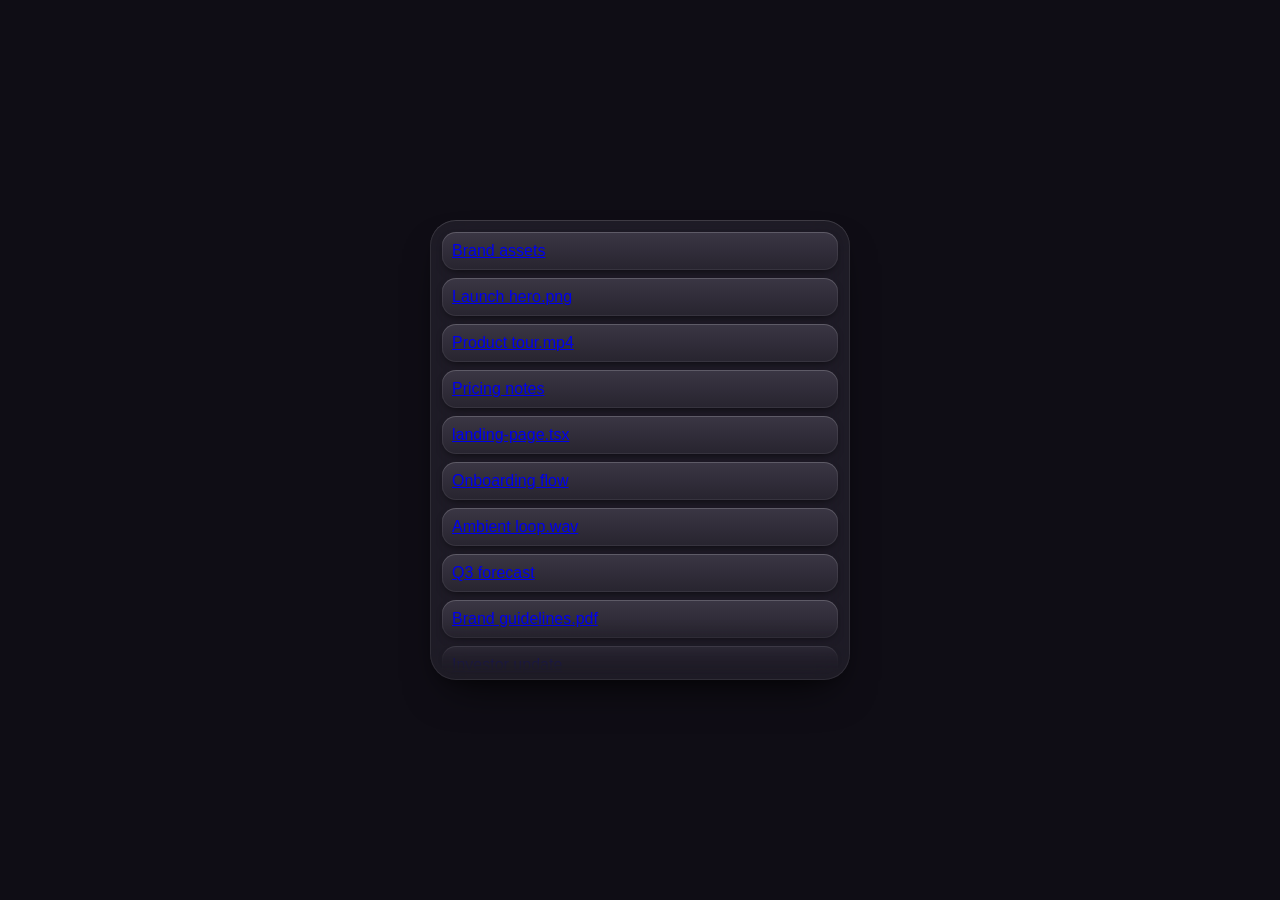
<file: anim1/index.html>
<!DOCTYPE html>
<html lang="en">

<head>
  <meta charset="UTF-8">
  <meta name="viewport" content="width=device-width, initial-scale=1.0">
  <title>Animated List</title>
  <link rel="stylesheet" href="AnimatedList.css">
  <style>
    * {
      box-sizing: border-box;
      margin: 0;
      padding: 0;
    }

    body {
      min-height: 100vh;
      display: flex;
      align-items: center;
      justify-content: center;
      background: #0f0d15;
      padding: 20px;
    }
  </style>
</head>

<body>

  <div data-animated-list>
    <div class="animated-list__item"><a href="#">Brand assets</a></div>
    <div class="animated-list__item"><a href="#">Launch hero.png</a></div>
    <div class="animated-list__item"><a href="#">Product tour.mp4</a></div>
    <div class="animated-list__item"><a href="#">Pricing notes</a></div>
    <div class="animated-list__item"><a href="#">landing-page.tsx</a></div>
    <div class="animated-list__item"><a href="#">Onboarding flow</a></div>
    <div class="animated-list__item"><a href="#">Ambient loop.wav</a></div>
    <div class="animated-list__item"><a href="#">Q3 forecast</a></div>
    <div class="animated-list__item"><a href="#">Brand guidelines.pdf</a></div>
    <div class="animated-list__item"><a href="#">Investor update</a></div>
    <div class="animated-list__item"><a href="#">Icon set.zip</a></div>
    <div class="animated-list__item"><a href="#">Moodboard.jpg</a></div>
    <div class="animated-list__item"><a href="#">Release notes</a></div>
    <div class="animated-list__item"><a href="#">Archive</a></div>
    <div class="animated-list__item"><a href="#">Teaser cut.mov</a></div>
  </div>

  <!-- GSAP Animation Engine -->
  <script src="https://cdnjs.cloudflare.com/ajax/libs/gsap/3.12.5/gsap.min.js"></script> 

  <!-- AnimatedList Component -->
  <script src="AnimatedList.js"></script>
</body>

</html>
</file>
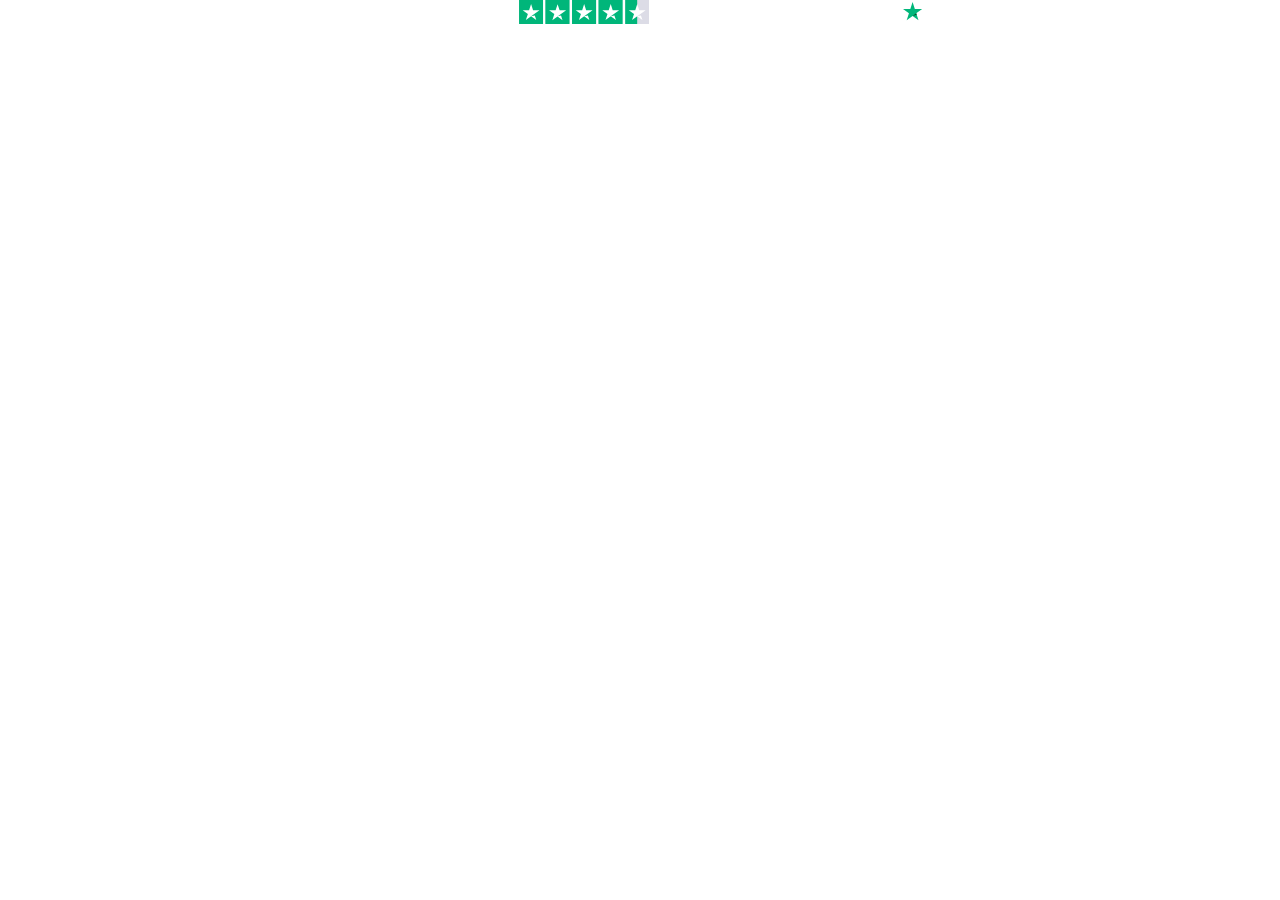
<file: test/index_files/index.html>
<!DOCTYPE html>
<!-- saved from url=(0254)https://widget.trustpilot.com/trustboxes/5406e65db0d04a09e042d5fc/index.html?templateId=5406e65db0d04a09e042d5fc&businessunitId=66da6d894dcbafc220e140b1#locale=en-GB&styleHeight=28px&styleWidth=100%25&theme=dark&token=2dcf33cc-5875-40dd-a4ba-dccbacbc65ec -->
<html id="ng-app" lang="en-GB"><head><meta http-equiv="Content-Type" content="text/html; charset=UTF-8">
    <title id="tp-widget-title">Trustpilot Custom Widget</title>
    
    <meta name="robots" content="noindex">
    <script async="" defer="" src="./main.js.download"></script>
    <style>html,body,div,span,applet,object,iframe,h1,h2,h3,h4,h5,h6,p,blockquote,pre,a,abbr,acronym,address,big,cite,code,del,dfn,em,img,ins,kbd,q,s,samp,small,strike,strong,sub,sup,tt,var,b,u,i,center,dl,dt,dd,ol,ul,li,fieldset,form,label,legend,table,caption,tbody,tfoot,thead,tr,th,td,article,aside,canvas,details,embed,figure,figcaption,footer,header,hgroup,menu,nav,output,ruby,section,summary,time,mark,audio,video{border:0;font:inherit;font-size:100%;margin:0;padding:0;vertical-align:baseline}article,aside,details,figcaption,figure,footer,header,hgroup,menu,nav,section{display:block}body{line-height:1}ol,ul{list-style:none}blockquote,q{quotes:none}blockquote:before,blockquote:after,q:before,q:after{content:"";content:none}table{border-collapse:collapse;border-spacing:0}body{font-family:Helvetica Neue,Helvetica,Arial,"sans-serif";font-size:12px}b,strong{font-weight:700}body .tp-widget-trustscore,body .tp-widget-rating strong,.tp-widget-empty-horizontal__title,.tp-widget-empty-vertical__title,.bold-underline{font-family:Helvetica Neue,Helvetica,Arial,"sans-serif";font-weight:500}@media all and (-ms-high-contrast:none),(-ms-high-contrast:active){body .tp-widget-trustscore,body .tp-widget-rating strong,.tp-widget-empty-horizontal__title,.tp-widget-empty-vertical__title,.bold-underline{font-weight:600}}*,:after,:before{box-sizing:border-box}.hidden{display:none}.tp-widget-loader,.tp-widget-fallback{left:50%;position:absolute;top:50%;transform:translate(-50%,-50%)}#fallback-logo{display:none}.no-svg #fallback-logo{display:inline-block}.tp-widget-wrapper{height:100%;margin:0 auto;max-width:750px;position:relative}.tp-widget-wrapper a,.tp-widget-wrapper #wrapper-company-stars{outline:none;position:relative}.tp-widget-wrapper a:before,.tp-widget-wrapper #wrapper-company-stars:before{content:"";position:absolute;inset:2px;border:2px solid transparent;border-radius:4px;box-sizing:border-box;pointer-events:none;z-index:-1}.tp-widget-wrapper a:focus:before,.tp-widget-wrapper a:focus-within:before,.tp-widget-wrapper a:active:before,.tp-widget-wrapper #wrapper-company-stars:focus:before,.tp-widget-wrapper #wrapper-company-stars:focus-within:before,.tp-widget-wrapper #wrapper-company-stars:active:before{border-color:#3c57bc;box-shadow:0 0 0 2px #fff}.tp-widget-wrapper .tp-widget-review-next button,.tp-widget-wrapper .tp-widget-review-prev button{outline:none;position:relative}.tp-widget-wrapper .tp-widget-review-next button:before,.tp-widget-wrapper .tp-widget-review-prev button:before{content:"";position:absolute;inset:-2px;border:2px solid transparent;border-radius:4px;box-sizing:border-box;pointer-events:none;z-index:-1}.tp-widget-wrapper .tp-widget-review-next button:focus:before,.tp-widget-wrapper .tp-widget-review-next button:focus-within:before,.tp-widget-wrapper .tp-widget-review-next button:active:before,.tp-widget-wrapper .tp-widget-review-prev button:focus:before,.tp-widget-wrapper .tp-widget-review-prev button:focus-within:before,.tp-widget-wrapper .tp-widget-review-prev button:active:before{border-color:#3c57bc;box-shadow:0 0 0 2px #fff}.tp-widget-wrapper--fullwidth .tp-widget-attributes-scores-wrapper{display:flex;flex-direction:column}@media screen and (min-width:750px){.tp-widget-wrapper--fullwidth{max-width:100%}}#profile-link:focus-within .tp-link-underlined,#profile-link:hover .tp-link-underlined,#profile-link:active .tp-link-underlined{text-decoration:none}.tp-link-underlined{text-decoration:underline}.tp-stars .tp-star__canvas,.tp-stars .tp-star__canvas--half{fill:#dcdce6}.tp-stars .tp-star__shape{fill:#fff}.tp-widget-review:focus-within .tp-stars--0 .tp-star .tp-star__canvas,.tp-widget-review:focus-within .tp-stars--0 .tp-star .tp-star__canvas--half,.tp-widget-review:hover .tp-stars--0 .tp-star .tp-star__canvas,.tp-widget-review:hover .tp-stars--0 .tp-star .tp-star__canvas--half,.tp-widget-review:active .tp-stars--0 .tp-star .tp-star__canvas,.tp-widget-review:active .tp-stars--0 .tp-star .tp-star__canvas--half,#profile-link:focus-within .tp-stars--0 .tp-star .tp-star__canvas,#profile-link:focus-within .tp-stars--0 .tp-star .tp-star__canvas--half,#profile-link:hover .tp-stars--0 .tp-star .tp-star__canvas,#profile-link:hover .tp-stars--0 .tp-star .tp-star__canvas--half,#profile-link:active .tp-stars--0 .tp-star .tp-star__canvas,#profile-link:active .tp-stars--0 .tp-star .tp-star__canvas--half,#tp-widget-profile-link:focus-within .tp-stars--0 .tp-star .tp-star__canvas,#tp-widget-profile-link:focus-within .tp-stars--0 .tp-star .tp-star__canvas--half,#tp-widget-profile-link:hover .tp-stars--0 .tp-star .tp-star__canvas,#tp-widget-profile-link:hover .tp-stars--0 .tp-star .tp-star__canvas--half,#tp-widget-profile-link:active .tp-stars--0 .tp-star .tp-star__canvas,#tp-widget-profile-link:active .tp-stars--0 .tp-star .tp-star__canvas--half,.wrapper-company-info:focus-within .tp-stars--0 .tp-star .tp-star__canvas,.wrapper-company-info:focus-within .tp-stars--0 .tp-star .tp-star__canvas--half,.wrapper-company-info:hover .tp-stars--0 .tp-star .tp-star__canvas,.wrapper-company-info:hover .tp-stars--0 .tp-star .tp-star__canvas--half,.wrapper-company-info:active .tp-stars--0 .tp-star .tp-star__canvas,.wrapper-company-info:active .tp-stars--0 .tp-star .tp-star__canvas--half{fill:#9292a3}.tp-stars--1 .tp-star:nth-of-type(-n+1) .tp-star__canvas,.tp-stars--1 .tp-star:nth-of-type(-n+1) .tp-star__canvas--half{fill:#ff3722}.tp-widget-review:focus-within .tp-stars--1 .tp-star:nth-of-type(-n+1) .tp-star__canvas,.tp-widget-review:focus-within .tp-stars--1 .tp-star:nth-of-type(-n+1) .tp-star__canvas--half,.tp-widget-review:hover .tp-stars--1 .tp-star:nth-of-type(-n+1) .tp-star__canvas,.tp-widget-review:hover .tp-stars--1 .tp-star:nth-of-type(-n+1) .tp-star__canvas--half,.tp-widget-review:active .tp-stars--1 .tp-star:nth-of-type(-n+1) .tp-star__canvas,.tp-widget-review:active .tp-stars--1 .tp-star:nth-of-type(-n+1) .tp-star__canvas--half,#profile-link:focus-within .tp-stars--1 .tp-star:nth-of-type(-n+1) .tp-star__canvas,#profile-link:focus-within .tp-stars--1 .tp-star:nth-of-type(-n+1) .tp-star__canvas--half,#profile-link:hover .tp-stars--1 .tp-star:nth-of-type(-n+1) .tp-star__canvas,#profile-link:hover .tp-stars--1 .tp-star:nth-of-type(-n+1) .tp-star__canvas--half,#profile-link:active .tp-stars--1 .tp-star:nth-of-type(-n+1) .tp-star__canvas,#profile-link:active .tp-stars--1 .tp-star:nth-of-type(-n+1) .tp-star__canvas--half,#tp-widget-profile-link:focus-within .tp-stars--1 .tp-star:nth-of-type(-n+1) .tp-star__canvas,#tp-widget-profile-link:focus-within .tp-stars--1 .tp-star:nth-of-type(-n+1) .tp-star__canvas--half,#tp-widget-profile-link:hover .tp-stars--1 .tp-star:nth-of-type(-n+1) .tp-star__canvas,#tp-widget-profile-link:hover .tp-stars--1 .tp-star:nth-of-type(-n+1) .tp-star__canvas--half,#tp-widget-profile-link:active .tp-stars--1 .tp-star:nth-of-type(-n+1) .tp-star__canvas,#tp-widget-profile-link:active .tp-stars--1 .tp-star:nth-of-type(-n+1) .tp-star__canvas--half,.wrapper-company-info:focus-within .tp-stars--1 .tp-star:nth-of-type(-n+1) .tp-star__canvas,.wrapper-company-info:focus-within .tp-stars--1 .tp-star:nth-of-type(-n+1) .tp-star__canvas--half,.wrapper-company-info:hover .tp-stars--1 .tp-star:nth-of-type(-n+1) .tp-star__canvas,.wrapper-company-info:hover .tp-stars--1 .tp-star:nth-of-type(-n+1) .tp-star__canvas--half,.wrapper-company-info:active .tp-stars--1 .tp-star:nth-of-type(-n+1) .tp-star__canvas,.wrapper-company-info:active .tp-stars--1 .tp-star:nth-of-type(-n+1) .tp-star__canvas--half{fill:#cc1300}.tp-stars--2 .tp-star:nth-of-type(-n+2) .tp-star__canvas,.tp-stars--2 .tp-star:nth-of-type(-n+2) .tp-star__canvas--half{fill:#ff8622}.tp-widget-review:focus-within .tp-stars--2 .tp-star:nth-of-type(-n+2) .tp-star__canvas,.tp-widget-review:focus-within .tp-stars--2 .tp-star:nth-of-type(-n+2) .tp-star__canvas--half,.tp-widget-review:hover .tp-stars--2 .tp-star:nth-of-type(-n+2) .tp-star__canvas,.tp-widget-review:hover .tp-stars--2 .tp-star:nth-of-type(-n+2) .tp-star__canvas--half,.tp-widget-review:active .tp-stars--2 .tp-star:nth-of-type(-n+2) .tp-star__canvas,.tp-widget-review:active .tp-stars--2 .tp-star:nth-of-type(-n+2) .tp-star__canvas--half,#profile-link:focus-within .tp-stars--2 .tp-star:nth-of-type(-n+2) .tp-star__canvas,#profile-link:focus-within .tp-stars--2 .tp-star:nth-of-type(-n+2) .tp-star__canvas--half,#profile-link:hover .tp-stars--2 .tp-star:nth-of-type(-n+2) .tp-star__canvas,#profile-link:hover .tp-stars--2 .tp-star:nth-of-type(-n+2) .tp-star__canvas--half,#profile-link:active .tp-stars--2 .tp-star:nth-of-type(-n+2) .tp-star__canvas,#profile-link:active .tp-stars--2 .tp-star:nth-of-type(-n+2) .tp-star__canvas--half,#tp-widget-profile-link:focus-within .tp-stars--2 .tp-star:nth-of-type(-n+2) .tp-star__canvas,#tp-widget-profile-link:focus-within .tp-stars--2 .tp-star:nth-of-type(-n+2) .tp-star__canvas--half,#tp-widget-profile-link:hover .tp-stars--2 .tp-star:nth-of-type(-n+2) .tp-star__canvas,#tp-widget-profile-link:hover .tp-stars--2 .tp-star:nth-of-type(-n+2) .tp-star__canvas--half,#tp-widget-profile-link:active .tp-stars--2 .tp-star:nth-of-type(-n+2) .tp-star__canvas,#tp-widget-profile-link:active .tp-stars--2 .tp-star:nth-of-type(-n+2) .tp-star__canvas--half,.wrapper-company-info:focus-within .tp-stars--2 .tp-star:nth-of-type(-n+2) .tp-star__canvas,.wrapper-company-info:focus-within .tp-stars--2 .tp-star:nth-of-type(-n+2) .tp-star__canvas--half,.wrapper-company-info:hover .tp-stars--2 .tp-star:nth-of-type(-n+2) .tp-star__canvas,.wrapper-company-info:hover .tp-stars--2 .tp-star:nth-of-type(-n+2) .tp-star__canvas--half,.wrapper-company-info:active .tp-stars--2 .tp-star:nth-of-type(-n+2) .tp-star__canvas,.wrapper-company-info:active .tp-stars--2 .tp-star:nth-of-type(-n+2) .tp-star__canvas--half{fill:#cc5c00}.tp-stars--3 .tp-star:nth-of-type(-n+3) .tp-star__canvas,.tp-stars--3 .tp-star:nth-of-type(-n+3) .tp-star__canvas--half{fill:#ffce00}.tp-widget-review:focus-within .tp-stars--3 .tp-star:nth-of-type(-n+3) .tp-star__canvas,.tp-widget-review:focus-within .tp-stars--3 .tp-star:nth-of-type(-n+3) .tp-star__canvas--half,.tp-widget-review:hover .tp-stars--3 .tp-star:nth-of-type(-n+3) .tp-star__canvas,.tp-widget-review:hover .tp-stars--3 .tp-star:nth-of-type(-n+3) .tp-star__canvas--half,.tp-widget-review:active .tp-stars--3 .tp-star:nth-of-type(-n+3) .tp-star__canvas,.tp-widget-review:active .tp-stars--3 .tp-star:nth-of-type(-n+3) .tp-star__canvas--half,#profile-link:focus-within .tp-stars--3 .tp-star:nth-of-type(-n+3) .tp-star__canvas,#profile-link:focus-within .tp-stars--3 .tp-star:nth-of-type(-n+3) .tp-star__canvas--half,#profile-link:hover .tp-stars--3 .tp-star:nth-of-type(-n+3) .tp-star__canvas,#profile-link:hover .tp-stars--3 .tp-star:nth-of-type(-n+3) .tp-star__canvas--half,#profile-link:active .tp-stars--3 .tp-star:nth-of-type(-n+3) .tp-star__canvas,#profile-link:active .tp-stars--3 .tp-star:nth-of-type(-n+3) .tp-star__canvas--half,#tp-widget-profile-link:focus-within .tp-stars--3 .tp-star:nth-of-type(-n+3) .tp-star__canvas,#tp-widget-profile-link:focus-within .tp-stars--3 .tp-star:nth-of-type(-n+3) .tp-star__canvas--half,#tp-widget-profile-link:hover .tp-stars--3 .tp-star:nth-of-type(-n+3) .tp-star__canvas,#tp-widget-profile-link:hover .tp-stars--3 .tp-star:nth-of-type(-n+3) .tp-star__canvas--half,#tp-widget-profile-link:active .tp-stars--3 .tp-star:nth-of-type(-n+3) .tp-star__canvas,#tp-widget-profile-link:active .tp-stars--3 .tp-star:nth-of-type(-n+3) .tp-star__canvas--half,.wrapper-company-info:focus-within .tp-stars--3 .tp-star:nth-of-type(-n+3) .tp-star__canvas,.wrapper-company-info:focus-within .tp-stars--3 .tp-star:nth-of-type(-n+3) .tp-star__canvas--half,.wrapper-company-info:hover .tp-stars--3 .tp-star:nth-of-type(-n+3) .tp-star__canvas,.wrapper-company-info:hover .tp-stars--3 .tp-star:nth-of-type(-n+3) .tp-star__canvas--half,.wrapper-company-info:active .tp-stars--3 .tp-star:nth-of-type(-n+3) .tp-star__canvas,.wrapper-company-info:active .tp-stars--3 .tp-star:nth-of-type(-n+3) .tp-star__canvas--half{fill:#b29000}.tp-stars--4 .tp-star:nth-of-type(-n+4) .tp-star__canvas,.tp-stars--4 .tp-star:nth-of-type(-n+4) .tp-star__canvas--half{fill:#73cf11}.tp-widget-review:focus-within .tp-stars--4 .tp-star:nth-of-type(-n+4) .tp-star__canvas,.tp-widget-review:focus-within .tp-stars--4 .tp-star:nth-of-type(-n+4) .tp-star__canvas--half,.tp-widget-review:hover .tp-stars--4 .tp-star:nth-of-type(-n+4) .tp-star__canvas,.tp-widget-review:hover .tp-stars--4 .tp-star:nth-of-type(-n+4) .tp-star__canvas--half,.tp-widget-review:active .tp-stars--4 .tp-star:nth-of-type(-n+4) .tp-star__canvas,.tp-widget-review:active .tp-stars--4 .tp-star:nth-of-type(-n+4) .tp-star__canvas--half,#profile-link:focus-within .tp-stars--4 .tp-star:nth-of-type(-n+4) .tp-star__canvas,#profile-link:focus-within .tp-stars--4 .tp-star:nth-of-type(-n+4) .tp-star__canvas--half,#profile-link:hover .tp-stars--4 .tp-star:nth-of-type(-n+4) .tp-star__canvas,#profile-link:hover .tp-stars--4 .tp-star:nth-of-type(-n+4) .tp-star__canvas--half,#profile-link:active .tp-stars--4 .tp-star:nth-of-type(-n+4) .tp-star__canvas,#profile-link:active .tp-stars--4 .tp-star:nth-of-type(-n+4) .tp-star__canvas--half,#tp-widget-profile-link:focus-within .tp-stars--4 .tp-star:nth-of-type(-n+4) .tp-star__canvas,#tp-widget-profile-link:focus-within .tp-stars--4 .tp-star:nth-of-type(-n+4) .tp-star__canvas--half,#tp-widget-profile-link:hover .tp-stars--4 .tp-star:nth-of-type(-n+4) .tp-star__canvas,#tp-widget-profile-link:hover .tp-stars--4 .tp-star:nth-of-type(-n+4) .tp-star__canvas--half,#tp-widget-profile-link:active .tp-stars--4 .tp-star:nth-of-type(-n+4) .tp-star__canvas,#tp-widget-profile-link:active .tp-stars--4 .tp-star:nth-of-type(-n+4) .tp-star__canvas--half,.wrapper-company-info:focus-within .tp-stars--4 .tp-star:nth-of-type(-n+4) .tp-star__canvas,.wrapper-company-info:focus-within .tp-stars--4 .tp-star:nth-of-type(-n+4) .tp-star__canvas--half,.wrapper-company-info:hover .tp-stars--4 .tp-star:nth-of-type(-n+4) .tp-star__canvas,.wrapper-company-info:hover .tp-stars--4 .tp-star:nth-of-type(-n+4) .tp-star__canvas--half,.wrapper-company-info:active .tp-stars--4 .tp-star:nth-of-type(-n+4) .tp-star__canvas,.wrapper-company-info:active .tp-stars--4 .tp-star:nth-of-type(-n+4) .tp-star__canvas--half{fill:#56a700}.tp-stars--5 .tp-star:nth-of-type(-n+5) .tp-star__canvas,.tp-stars--5 .tp-star:nth-of-type(-n+5) .tp-star__canvas--half{fill:#00b67a}.tp-widget-review:focus-within .tp-stars--5 .tp-star:nth-of-type(-n+5) .tp-star__canvas,.tp-widget-review:focus-within .tp-stars--5 .tp-star:nth-of-type(-n+5) .tp-star__canvas--half,.tp-widget-review:hover .tp-stars--5 .tp-star:nth-of-type(-n+5) .tp-star__canvas,.tp-widget-review:hover .tp-stars--5 .tp-star:nth-of-type(-n+5) .tp-star__canvas--half,.tp-widget-review:active .tp-stars--5 .tp-star:nth-of-type(-n+5) .tp-star__canvas,.tp-widget-review:active .tp-stars--5 .tp-star:nth-of-type(-n+5) .tp-star__canvas--half,#profile-link:focus-within .tp-stars--5 .tp-star:nth-of-type(-n+5) .tp-star__canvas,#profile-link:focus-within .tp-stars--5 .tp-star:nth-of-type(-n+5) .tp-star__canvas--half,#profile-link:hover .tp-stars--5 .tp-star:nth-of-type(-n+5) .tp-star__canvas,#profile-link:hover .tp-stars--5 .tp-star:nth-of-type(-n+5) .tp-star__canvas--half,#profile-link:active .tp-stars--5 .tp-star:nth-of-type(-n+5) .tp-star__canvas,#profile-link:active .tp-stars--5 .tp-star:nth-of-type(-n+5) .tp-star__canvas--half,#tp-widget-profile-link:focus-within .tp-stars--5 .tp-star:nth-of-type(-n+5) .tp-star__canvas,#tp-widget-profile-link:focus-within .tp-stars--5 .tp-star:nth-of-type(-n+5) .tp-star__canvas--half,#tp-widget-profile-link:hover .tp-stars--5 .tp-star:nth-of-type(-n+5) .tp-star__canvas,#tp-widget-profile-link:hover .tp-stars--5 .tp-star:nth-of-type(-n+5) .tp-star__canvas--half,#tp-widget-profile-link:active .tp-stars--5 .tp-star:nth-of-type(-n+5) .tp-star__canvas,#tp-widget-profile-link:active .tp-stars--5 .tp-star:nth-of-type(-n+5) .tp-star__canvas--half,.wrapper-company-info:focus-within .tp-stars--5 .tp-star:nth-of-type(-n+5) .tp-star__canvas,.wrapper-company-info:focus-within .tp-stars--5 .tp-star:nth-of-type(-n+5) .tp-star__canvas--half,.wrapper-company-info:hover .tp-stars--5 .tp-star:nth-of-type(-n+5) .tp-star__canvas,.wrapper-company-info:hover .tp-stars--5 .tp-star:nth-of-type(-n+5) .tp-star__canvas--half,.wrapper-company-info:active .tp-stars--5 .tp-star:nth-of-type(-n+5) .tp-star__canvas,.wrapper-company-info:active .tp-stars--5 .tp-star:nth-of-type(-n+5) .tp-star__canvas--half{fill:#007a52}.tp-stars--1--half .tp-star:nth-of-type(-n+2) .tp-star__canvas--half{fill:#ff3722}.tp-widget-review:focus-within .tp-stars--1--half .tp-star:nth-of-type(-n+2) .tp-star__canvas--half,.tp-widget-review:hover .tp-stars--1--half .tp-star:nth-of-type(-n+2) .tp-star__canvas--half,.tp-widget-review:active .tp-stars--1--half .tp-star:nth-of-type(-n+2) .tp-star__canvas--half,#profile-link:focus-within .tp-stars--1--half .tp-star:nth-of-type(-n+2) .tp-star__canvas--half,#profile-link:hover .tp-stars--1--half .tp-star:nth-of-type(-n+2) .tp-star__canvas--half,#profile-link:active .tp-stars--1--half .tp-star:nth-of-type(-n+2) .tp-star__canvas--half,#tp-widget-profile-link:focus-within .tp-stars--1--half .tp-star:nth-of-type(-n+2) .tp-star__canvas--half,#tp-widget-profile-link:hover .tp-stars--1--half .tp-star:nth-of-type(-n+2) .tp-star__canvas--half,#tp-widget-profile-link:active .tp-stars--1--half .tp-star:nth-of-type(-n+2) .tp-star__canvas--half,.wrapper-company-info:focus-within .tp-stars--1--half .tp-star:nth-of-type(-n+2) .tp-star__canvas--half,.wrapper-company-info:hover .tp-stars--1--half .tp-star:nth-of-type(-n+2) .tp-star__canvas--half,.wrapper-company-info:active .tp-stars--1--half .tp-star:nth-of-type(-n+2) .tp-star__canvas--half{fill:#cc1300}.tp-stars--2--half .tp-star:nth-of-type(-n+3) .tp-star__canvas--half{fill:#ff8622}.tp-widget-review:focus-within .tp-stars--2--half .tp-star:nth-of-type(-n+3) .tp-star__canvas--half,.tp-widget-review:hover .tp-stars--2--half .tp-star:nth-of-type(-n+3) .tp-star__canvas--half,.tp-widget-review:active .tp-stars--2--half .tp-star:nth-of-type(-n+3) .tp-star__canvas--half,#profile-link:focus-within .tp-stars--2--half .tp-star:nth-of-type(-n+3) .tp-star__canvas--half,#profile-link:hover .tp-stars--2--half .tp-star:nth-of-type(-n+3) .tp-star__canvas--half,#profile-link:active .tp-stars--2--half .tp-star:nth-of-type(-n+3) .tp-star__canvas--half,#tp-widget-profile-link:focus-within .tp-stars--2--half .tp-star:nth-of-type(-n+3) .tp-star__canvas--half,#tp-widget-profile-link:hover .tp-stars--2--half .tp-star:nth-of-type(-n+3) .tp-star__canvas--half,#tp-widget-profile-link:active .tp-stars--2--half .tp-star:nth-of-type(-n+3) .tp-star__canvas--half,.wrapper-company-info:focus-within .tp-stars--2--half .tp-star:nth-of-type(-n+3) .tp-star__canvas--half,.wrapper-company-info:hover .tp-stars--2--half .tp-star:nth-of-type(-n+3) .tp-star__canvas--half,.wrapper-company-info:active .tp-stars--2--half .tp-star:nth-of-type(-n+3) .tp-star__canvas--half{fill:#cc5c00}.tp-stars--3--half .tp-star:nth-of-type(-n+4) .tp-star__canvas--half{fill:#ffce00}.tp-widget-review:focus-within .tp-stars--3--half .tp-star:nth-of-type(-n+4) .tp-star__canvas--half,.tp-widget-review:hover .tp-stars--3--half .tp-star:nth-of-type(-n+4) .tp-star__canvas--half,.tp-widget-review:active .tp-stars--3--half .tp-star:nth-of-type(-n+4) .tp-star__canvas--half,#profile-link:focus-within .tp-stars--3--half .tp-star:nth-of-type(-n+4) .tp-star__canvas--half,#profile-link:hover .tp-stars--3--half .tp-star:nth-of-type(-n+4) .tp-star__canvas--half,#profile-link:active .tp-stars--3--half .tp-star:nth-of-type(-n+4) .tp-star__canvas--half,#tp-widget-profile-link:focus-within .tp-stars--3--half .tp-star:nth-of-type(-n+4) .tp-star__canvas--half,#tp-widget-profile-link:hover .tp-stars--3--half .tp-star:nth-of-type(-n+4) .tp-star__canvas--half,#tp-widget-profile-link:active .tp-stars--3--half .tp-star:nth-of-type(-n+4) .tp-star__canvas--half,.wrapper-company-info:focus-within .tp-stars--3--half .tp-star:nth-of-type(-n+4) .tp-star__canvas--half,.wrapper-company-info:hover .tp-stars--3--half .tp-star:nth-of-type(-n+4) .tp-star__canvas--half,.wrapper-company-info:active .tp-stars--3--half .tp-star:nth-of-type(-n+4) .tp-star__canvas--half{fill:#b29000}.tp-stars--4--half .tp-star:nth-of-type(-n+4) .tp-star__canvas,.tp-stars--4--half .tp-star:nth-of-type(-n+4) .tp-star__canvas--half{fill:#00b67a}.tp-stars--4--half .tp-star:nth-of-type(-n+5) .tp-star__canvas--half{fill:#00b67a}.tp-widget-review:focus-within .tp-stars--4--half .tp-star:nth-of-type(-n+4) .tp-star__canvas,.tp-widget-review:focus-within .tp-stars--4--half .tp-star:nth-of-type(-n+4) .tp-star__canvas--half,.tp-widget-review:hover .tp-stars--4--half .tp-star:nth-of-type(-n+4) .tp-star__canvas,.tp-widget-review:hover .tp-stars--4--half .tp-star:nth-of-type(-n+4) .tp-star__canvas--half,.tp-widget-review:active .tp-stars--4--half .tp-star:nth-of-type(-n+4) .tp-star__canvas,.tp-widget-review:active .tp-stars--4--half .tp-star:nth-of-type(-n+4) .tp-star__canvas--half,#profile-link:focus-within .tp-stars--4--half .tp-star:nth-of-type(-n+4) .tp-star__canvas,#profile-link:focus-within .tp-stars--4--half .tp-star:nth-of-type(-n+4) .tp-star__canvas--half,#profile-link:hover .tp-stars--4--half .tp-star:nth-of-type(-n+4) .tp-star__canvas,#profile-link:hover .tp-stars--4--half .tp-star:nth-of-type(-n+4) .tp-star__canvas--half,#profile-link:active .tp-stars--4--half .tp-star:nth-of-type(-n+4) .tp-star__canvas,#profile-link:active .tp-stars--4--half .tp-star:nth-of-type(-n+4) .tp-star__canvas--half,#tp-widget-profile-link:focus-within .tp-stars--4--half .tp-star:nth-of-type(-n+4) .tp-star__canvas,#tp-widget-profile-link:focus-within .tp-stars--4--half .tp-star:nth-of-type(-n+4) .tp-star__canvas--half,#tp-widget-profile-link:hover .tp-stars--4--half .tp-star:nth-of-type(-n+4) .tp-star__canvas,#tp-widget-profile-link:hover .tp-stars--4--half .tp-star:nth-of-type(-n+4) .tp-star__canvas--half,#tp-widget-profile-link:active .tp-stars--4--half .tp-star:nth-of-type(-n+4) .tp-star__canvas,#tp-widget-profile-link:active .tp-stars--4--half .tp-star:nth-of-type(-n+4) .tp-star__canvas--half,.wrapper-company-info:focus-within .tp-stars--4--half .tp-star:nth-of-type(-n+4) .tp-star__canvas,.wrapper-company-info:focus-within .tp-stars--4--half .tp-star:nth-of-type(-n+4) .tp-star__canvas--half,.wrapper-company-info:hover .tp-stars--4--half .tp-star:nth-of-type(-n+4) .tp-star__canvas,.wrapper-company-info:hover .tp-stars--4--half .tp-star:nth-of-type(-n+4) .tp-star__canvas--half,.wrapper-company-info:active .tp-stars--4--half .tp-star:nth-of-type(-n+4) .tp-star__canvas,.wrapper-company-info:active .tp-stars--4--half .tp-star:nth-of-type(-n+4) .tp-star__canvas--half{fill:#007a52}.tp-widget-review:focus-within .tp-stars--4--half .tp-star:nth-of-type(-n+5) .tp-star__canvas--half,.tp-widget-review:hover .tp-stars--4--half .tp-star:nth-of-type(-n+5) .tp-star__canvas--half,.tp-widget-review:active .tp-stars--4--half .tp-star:nth-of-type(-n+5) .tp-star__canvas--half,#profile-link:focus-within .tp-stars--4--half .tp-star:nth-of-type(-n+5) .tp-star__canvas--half,#profile-link:hover .tp-stars--4--half .tp-star:nth-of-type(-n+5) .tp-star__canvas--half,#profile-link:active .tp-stars--4--half .tp-star:nth-of-type(-n+5) .tp-star__canvas--half,#tp-widget-profile-link:focus-within .tp-stars--4--half .tp-star:nth-of-type(-n+5) .tp-star__canvas--half,#tp-widget-profile-link:hover .tp-stars--4--half .tp-star:nth-of-type(-n+5) .tp-star__canvas--half,#tp-widget-profile-link:active .tp-stars--4--half .tp-star:nth-of-type(-n+5) .tp-star__canvas--half,.wrapper-company-info:focus-within .tp-stars--4--half .tp-star:nth-of-type(-n+5) .tp-star__canvas--half,.wrapper-company-info:hover .tp-stars--4--half .tp-star:nth-of-type(-n+5) .tp-star__canvas--half,.wrapper-company-info:active .tp-stars--4--half .tp-star:nth-of-type(-n+5) .tp-star__canvas--half{fill:#007a52}.tp-widget-loader,.tp-widget-fallback{max-width:50%;text-align:center;width:400vh}.tp-widget-loader svg,.tp-widget-fallback svg{width:100%}@media screen and (min-width:400px){.tp-widget-loader,.tp-widget-fallback{max-width:200px}}.tp-widget-loader--loaded{opacity:0}.bold-underline{text-decoration:underline}.bold-underline:hover{text-decoration:none}.experience-date{color:#000;color:#636363}.dark,.dark a{color:#fff}.dark .bold-underline:not(.bold-underline--single-theme){border-color:#fff9}.dark .bold-underline:not(.bold-underline--single-theme):hover{border-color:#fff}.dark .tp-logo__text{fill:#fff}.dark .tp-widget-loader .tp-logo__text{fill:#191919}.dark a:focus:before,.dark a:active:before,.dark .tp-widget-review:focus:before,.dark .tp-widget-review:active:before,.dark .tp-widget-review:focus-visible:before,.dark .tp-widget-review:focus-within:before,.dark #wrapper-company-stars:focus:before,.dark #wrapper-company-stars:active:before{border:2px solid #000!important;box-shadow:0 0 0 2px #fff!important}.dark .tp-widget-review-next:focus button:before,.dark .tp-widget-review-next:active button:before,.dark .tp-widget-review-next:focus-visible button:before,.dark .tp-widget-review-next:focus-within button:before,.dark .tp-widget-review-prev:focus button:before,.dark .tp-widget-review-prev:active button:before,.dark .tp-widget-review-prev:focus-visible button:before,.dark .tp-widget-review-prev:focus-within button:before{border:2px solid #000!important;box-shadow:0 0 0 2px #fff!important}.dark .experience-date{color:#fff;color:#bebebe}.sr-only:not(:focus):not(:active){clip:rect(0 0 0 0);clip-path:inset(50%);height:1px;overflow:hidden;position:absolute;white-space:nowrap;width:1px}html{height:100%;overflow:hidden}body{color:#191919;height:100%;line-height:1;min-width:100%;overflow:hidden;width:1px}img{border:0}svg{display:block;width:100%}a{color:#191919;text-decoration:none}.tp-widget-empty-vertical{align-items:center;display:flex;flex-direction:column;justify-content:center}.tp-widget-empty-vertical__title{font-size:18px;margin:0 0 12px;text-align:center}.tp-widget-empty-vertical__stars{margin:0 0 8px;width:150px}.tp-widget-empty-vertical__subtitle-wrapper{display:flex;flex-direction:row}.tp-widget-empty-vertical__subtitle{align-items:center;display:flex;font-size:14px;text-align:center}.tp-widget-empty-vertical__logo{margin:0 0 5px 5px;width:90px}.tp-widget-empty-horizontal{align-items:center;display:flex;flex-direction:row;height:100%;justify-content:center}.tp-widget-empty-horizontal__title{font-size:14px;text-align:center}.tp-widget-empty-horizontal__logo{margin:0 0 5px 5px;width:90px}@media screen and (max-width:300px){.tp-widget-empty-vertical__subtitle-wrapper{align-items:center;display:flex;flex-direction:column}.tp-widget-empty-vertical__logo{margin:5px 0 0}.tp-widget-empty-horizontal{flex-direction:column}.tp-widget-empty-horizontal__logo{margin:0}}.tp-widget-review-disclaimer__link{color:#605e56;font-size:12px;font-style:normal;font-weight:450;line-height:140%;text-decoration-line:underline;text-decoration-style:solid;text-decoration-skip-ink:auto;text-decoration-thickness:auto;text-underline-offset:auto;text-underline-position:from-font;padding:0 8px}.tp-widget-review-disclaimer__link:hover{text-decoration:none}.dark .tp-widget-review-disclaimer__link{color:#fff}.visually-hidden{position:absolute!important;width:1px;height:1px;padding:0;margin:0;overflow:hidden;clip:rect(0,0,0,0);clip-path:inset(50%);white-space:nowrap;border:0}body{font-size:14px;text-align:center}body .tp-widget-wrapper{max-width:100%}body .tp-widget-wrapper .profile-url{align-items:center;display:flex;flex-wrap:wrap;height:auto;max-width:none;place-content:flex-start center}body .tp-widget-customerssay,body .tp-widget-trustscore,body .tp-widget-rating,body .tp-widget-text{display:none;margin:0 16px 0 0}body .tp-widget-trustscore{font-size:18px;margin:0 12px 0 0}body .tp-widget-stars{margin:0 0 6px;width:130px}body .tp-widget-logo{width:80px}body .tp-widget-review-disclaimer{margin-top:4px}body .tp-widget-review-disclaimer__link{font-size:10px;padding:0}@media screen and (min-width:250px){body .tp-widget-stars{margin:0 12px 0 0}}@media screen and (min-width:680px){body .tp-widget-trustscore{display:block}body .tp-widget-review-disclaimer{margin-top:8px}body .tp-widget-review-disclaimer__link{font-size:12px;padding:0 8px}}@media screen and (min-width:850px){body .tp-widget-trustscore,body .tp-widget-stars{margin:0 16px 0 0}body .tp-widget-rating{display:block}}@media screen and (min-width:1024px){body .tp-widget-customerssay{display:block}}
</style>
  </head>
  <body class="dark">
    <div id="tp-widget-wrapper" class="tp-widget-wrapper visible">
      <a id="profile-link" class="profile-url" target="_blank" aria-describedby="screen-reader-only-rating screen-reader-only-instruction" aria-label="Trustpilot reviews" href="https://uk.trustpilot.com/review/tradeify.co?utm_medium=trustbox&amp;utm_source=Horizontal">
        <!-- Customers Say -->
        <div class="tp-widget-customerssay">
          <div id="translations-customerssay">Our customers say</div>
        </div>
        <div id="trust-score" class="tp-widget-trustscore">Excellent</div>
        <!-- Stars -->
        <div id="tp-widget-stars" class="tp-widget-stars"><div class=""><div class="tp-stars tp-stars--4 tp-stars--4--half">
    <div style="position: relative; height: 0; width: 100%; padding: 0; padding-bottom: 18.326693227091635%;">
      
    <svg role="img" viewBox="0 0 251 46" xmlns="http://www.w3.org/2000/svg" style="position: absolute; height: 100%; width: 100%; left: 0; top: 0;">
      <title id="starRating-ozi1y5a6kee" lang="en-GB">4.5 out of 5 star rating on Trustpilot</title>
      <g class="tp-star">
          <path class="tp-star__canvas" fill="#dcdce6" d="M0 46.330002h46.375586V0H0z"></path>
          <path class="tp-star__shape" d="M39.533936 19.711433L13.230239 38.80065l3.838216-11.797827L7.02115 19.711433h12.418975l3.837417-11.798624 3.837418 11.798624h12.418975zM23.2785 31.510075l7.183595-1.509576 2.862114 8.800152L23.2785 31.510075z" fill="#FFF"></path>
      </g>
      <g class="tp-star">
          <path class="tp-star__canvas" fill="#dcdce6" d="M51.24816 46.330002h46.375587V0H51.248161z"></path>
          <path class="tp-star__canvas--half" fill="#dcdce6" d="M51.24816 46.330002h23.187793V0H51.248161z"></path>
          <path class="tp-star__shape" d="M74.990978 31.32991L81.150908 30 84 39l-9.660206-7.202786L64.30279 39l3.895636-11.840666L58 19.841466h12.605577L74.499595 8l3.895637 11.841466H91L74.990978 31.329909z" fill="#FFF"></path>
      </g>
      <g class="tp-star">
          <path class="tp-star__canvas" fill="#dcdce6" d="M102.532209 46.330002h46.375586V0h-46.375586z"></path>
          <path class="tp-star__canvas--half" fill="#dcdce6" d="M102.532209 46.330002h23.187793V0h-23.187793z"></path>
          <path class="tp-star__shape" d="M142.066994 19.711433L115.763298 38.80065l3.838215-11.797827-10.047304-7.291391h12.418975l3.837418-11.798624 3.837417 11.798624h12.418975zM125.81156 31.510075l7.183595-1.509576 2.862113 8.800152-10.045708-7.290576z" fill="#FFF"></path>
      </g>
      <g class="tp-star">
          <path class="tp-star__canvas" fill="#dcdce6" d="M153.815458 46.330002h46.375586V0h-46.375586z"></path>
          <path class="tp-star__canvas--half" fill="#dcdce6" d="M153.815458 46.330002h23.187793V0h-23.187793z"></path>
          <path class="tp-star__shape" d="M193.348355 19.711433L167.045457 38.80065l3.837417-11.797827-10.047303-7.291391h12.418974l3.837418-11.798624 3.837418 11.798624h12.418974zM177.09292 31.510075l7.183595-1.509576 2.862114 8.800152-10.045709-7.290576z" fill="#FFF"></path>
      </g>
      <g class="tp-star">
          <path class="tp-star__canvas" fill="#dcdce6" d="M205.064416 46.330002h46.375587V0h-46.375587z"></path>
          <path class="tp-star__canvas--half" fill="#dcdce6" d="M205.064416 46.330002h23.187793V0h-23.187793z"></path>
          <path class="tp-star__shape" d="M244.597022 19.711433l-26.3029 19.089218 3.837419-11.797827-10.047304-7.291391h12.418974l3.837418-11.798624 3.837418 11.798624h12.418975zm-16.255436 11.798642l7.183595-1.509576 2.862114 8.800152-10.045709-7.290576z" fill="#FFF"></path>
      </g>
    </svg>
  
    </div>
  </div></div></div>
        <!-- Rating -->
        <div id="tp-widget-rating" class="tp-widget-rating">
          <span id="translations-outofreviews">4.5 out of 5 based on</span>
          <span id="translations-number-of-reivews" class="tp-link-underlined"><strong>5,496 reviews</strong></span>
        </div>
        <div class="tp-widget-poweredby">
          <div class="tp-widget-text"><span id="translations-poweredby">undefined</span></div>
          <!-- Logo -->
          <div id="tp-widget-logo" class="tp-widget-logo"><div class="">
    <div style="position: relative; height: 0; width: 100%; padding: 0; padding-bottom: 24.6031746031746%;">
      
    <svg role="img" viewBox="0 0 126 31" xmlns="http://www.w3.org/2000/svg" style="position: absolute; height: 100%; width: 100%; left: 0; top: 0;">
      <title id="trustpilotLogo-6jit35uo0mo">Trustpilot</title>
      <path class="tp-logo__text" d="M33.074774 11.07005H45.81806v2.364196h-5.010656v13.290316h-2.755306V13.434246h-4.988435V11.07005h.01111zm12.198892 4.319629h2.355341v2.187433h.04444c.077771-.309334.222203-.60762.433295-.894859.211092-.287239.466624-.56343.766597-.79543.299972-.243048.633276-.430858.999909-.585525.366633-.14362.744377-.220953 1.12212-.220953.288863 0 .499955.011047.611056.022095.1111.011048.222202.033143.344413.04419v2.408387c-.177762-.033143-.355523-.055238-.544395-.077333-.188872-.022096-.366633-.033143-.544395-.033143-.422184 0-.822148.08838-1.199891.254096-.377744.165714-.699936.41981-.977689.740192-.277753.331429-.499955.729144-.666606 1.21524-.166652.486097-.244422 1.03848-.244422 1.668195v5.39125h-2.510883V15.38968h.01111zm18.220567 11.334883H61.02779v-1.579813h-.04444c-.311083.574477-.766597 1.02743-1.377653 1.369908-.611055.342477-1.233221.51924-1.866497.51924-1.499864 0-2.588654-.364573-3.25526-1.104765-.666606-.740193-.999909-1.856005-.999909-3.347437V15.38968h2.510883v6.948968c0 .994288.188872 1.701337.577725 2.1101.377744.408763.922139.618668 1.610965.618668.533285 0 .96658-.077333 1.322102-.243048.355524-.165714.644386-.37562.855478-.65181.222202-.265144.377744-.596574.477735-.972194.09999-.37562.144431-.784382.144431-1.226288v-6.573349h2.510883v11.323836zm4.27739-3.634675c.07777.729144.355522 1.237336.833257 1.535623.488844.287238 1.06657.441905 1.744286.441905.233312 0 .499954-.022095.799927-.055238.299973-.033143.588836-.110476.844368-.209905.266642-.099429.477734-.254096.655496-.452954.166652-.198857.244422-.452953.233312-.773335-.01111-.320381-.133321-.585525-.355523-.784382-.222202-.209906-.499955-.364573-.844368-.497144-.344413-.121525-.733267-.232-1.17767-.320382-.444405-.088381-.888809-.18781-1.344323-.287239-.466624-.099429-.922138-.232-1.355432-.37562-.433294-.14362-.822148-.342477-1.166561-.596573-.344413-.243048-.622166-.56343-.822148-.950097-.211092-.386668-.311083-.861716-.311083-1.436194 0-.618668.155542-1.12686.455515-1.54667.299972-.41981.688826-.75124 1.14434-1.005336.466624-.254095.97769-.430858 1.544304-.541334.566615-.099429 1.11101-.154667 1.622075-.154667.588836 0 1.15545.066286 1.688736.18781.533285.121524 1.02213.320381 1.455423.60762.433294.276191.788817.640764 1.07768 1.08267.288863.441905.466624.98324.544395 1.612955h-2.621984c-.122211-.596572-.388854-1.005335-.822148-1.204193-.433294-.209905-.933248-.309334-1.488753-.309334-.177762 0-.388854.011048-.633276.04419-.244422.033144-.466624.088382-.688826.165715-.211092.077334-.388854.198858-.544395.353525-.144432.154667-.222203.353525-.222203.60762 0 .309335.111101.552383.322193.740193.211092.18781.488845.342477.833258.475048.344413.121524.733267.232 1.177671.320382.444404.088381.899918.18781 1.366542.287239.455515.099429.899919.232 1.344323.37562.444404.14362.833257.342477 1.17767.596573.344414.254095.622166.56343.833258.93905.211092.37562.322193.850668.322193 1.40305 0 .673906-.155541 1.237336-.466624 1.712385-.311083.464001-.711047.850669-1.199891 1.137907-.488845.28724-1.04435.508192-1.644295.640764-.599946.132572-1.199891.198857-1.788727.198857-.722156 0-1.388762-.077333-1.999818-.243048-.611056-.165714-1.14434-.408763-1.588745-.729144-.444404-.33143-.799927-.740192-1.05546-1.226289-.255532-.486096-.388853-1.071621-.411073-1.745528h2.533103v-.022095zm8.288135-7.700208h1.899828v-3.402675h2.510883v3.402675h2.26646v1.867052h-2.26646v6.054109c0 .265143.01111.486096.03333.684954.02222.18781.07777.353524.155542.486096.07777.132572.199981.232.366633.298287.166651.066285.377743.099428.666606.099428.177762 0 .355523 0 .533285-.011047.177762-.011048.355523-.033143.533285-.077334v1.933338c-.277753.033143-.555505.055238-.811038.088381-.266642.033143-.533285.04419-.811037.04419-.666606 0-1.199891-.066285-1.599855-.18781-.399963-.121523-.722156-.309333-.944358-.552381-.233313-.243049-.377744-.541335-.466625-.905907-.07777-.364573-.13332-.784383-.144431-1.248384v-6.683825h-1.899827v-1.889147h-.02222zm8.454788 0h2.377562V16.9253h.04444c.355523-.662858.844368-1.12686 1.477644-1.414098.633276-.287239 1.310992-.430858 2.055369-.430858.899918 0 1.677625.154667 2.344231.475048.666606.309335 1.222111.740193 1.666515 1.292575.444405.552382.766597 1.193145.9888 1.92229.222202.729145.333303 1.513527.333303 2.3421 0 .762288-.099991 1.50248-.299973 2.20953-.199982.718096-.499955 1.347812-.899918 1.900194-.399964.552383-.911029.98324-1.533194 1.31467-.622166.33143-1.344323.497144-2.18869.497144-.366634 0-.733267-.033143-1.0999-.099429-.366634-.066286-.722157-.176762-1.05546-.320381-.333303-.14362-.655496-.33143-.933249-.56343-.288863-.232-.522175-.497144-.722157-.79543h-.04444v5.656393h-2.510883V15.38968zm8.77698 5.67849c0-.508193-.06666-1.005337-.199981-1.491433-.133321-.486096-.333303-.905907-.599946-1.281527-.266642-.37562-.599945-.673906-.988799-.894859-.399963-.220953-.855478-.342477-1.366542-.342477-1.05546 0-1.855387.364572-2.388672 1.093717-.533285.729144-.799928 1.701337-.799928 2.916578 0 .574478.066661 1.104764.211092 1.59086.144432.486097.344414.905908.633276 1.259432.277753.353525.611056.629716.99991.828574.388853.209905.844367.309334 1.355432.309334.577725 0 1.05546-.121524 1.455423-.353525.399964-.232.722157-.541335.97769-.905907.255531-.37562.444403-.79543.555504-1.270479.099991-.475049.155542-.961145.155542-1.458289zm4.432931-9.99812h2.510883v2.364197h-2.510883V11.07005zm0 4.31963h2.510883v11.334883h-2.510883V15.389679zm4.755124-4.31963h2.510883v15.654513h-2.510883V11.07005zm10.210184 15.963847c-.911029 0-1.722066-.154667-2.433113-.452953-.711046-.298287-1.310992-.718097-1.810946-1.237337-.488845-.530287-.866588-1.160002-1.12212-1.889147-.255533-.729144-.388854-1.535622-.388854-2.408386 0-.861716.133321-1.657147.388853-2.386291.255533-.729145.633276-1.35886 1.12212-1.889148.488845-.530287 1.0999-.93905 1.810947-1.237336.711047-.298286 1.522084-.452953 2.433113-.452953.911028 0 1.722066.154667 2.433112.452953.711047.298287 1.310992.718097 1.810947 1.237336.488844.530287.866588 1.160003 1.12212 1.889148.255532.729144.388854 1.524575.388854 2.38629 0 .872765-.133322 1.679243-.388854 2.408387-.255532.729145-.633276 1.35886-1.12212 1.889147-.488845.530287-1.0999.93905-1.810947 1.237337-.711046.298286-1.522084.452953-2.433112.452953zm0-1.977528c.555505 0 1.04435-.121524 1.455423-.353525.411074-.232.744377-.541335 1.01102-.916954.266642-.37562.455513-.806478.588835-1.281527.12221-.475049.188872-.961145.188872-1.45829 0-.486096-.066661-.961144-.188872-1.44724-.122211-.486097-.322193-.905907-.588836-1.281527-.266642-.37562-.599945-.673907-1.011019-.905907-.411074-.232-.899918-.353525-1.455423-.353525-.555505 0-1.04435.121524-1.455424.353525-.411073.232-.744376.541334-1.011019.905907-.266642.37562-.455514.79543-.588835 1.281526-.122211.486097-.188872.961145-.188872 1.447242 0 .497144.06666.98324.188872 1.458289.12221.475049.322193.905907.588835 1.281527.266643.37562.599946.684954 1.01102.916954.411073.243048.899918.353525 1.455423.353525zm6.4883-9.66669h1.899827v-3.402674h2.510883v3.402675h2.26646v1.867052h-2.26646v6.054109c0 .265143.01111.486096.03333.684954.02222.18781.07777.353524.155541.486096.077771.132572.199982.232.366634.298287.166651.066285.377743.099428.666606.099428.177762 0 .355523 0 .533285-.011047.177762-.011048.355523-.033143.533285-.077334v1.933338c-.277753.033143-.555505.055238-.811038.088381-.266642.033143-.533285.04419-.811037.04419-.666606 0-1.199891-.066285-1.599855-.18781-.399963-.121523-.722156-.309333-.944358-.552381-.233313-.243049-.377744-.541335-.466625-.905907-.07777-.364573-.133321-.784383-.144431-1.248384v-6.683825h-1.899827v-1.889147h-.02222z" fill="#191919"></path>
      <path class="tp-logo__star" fill="#00B67A" d="M30.141707 11.07005H18.63164L15.076408.177071l-3.566342 10.892977L0 11.059002l9.321376 6.739063-3.566343 10.88193 9.321375-6.728016 9.310266 6.728016-3.555233-10.88193 9.310266-6.728016z"></path>
      <path class="tp-logo__star-notch" fill="#005128" d="M21.631369 20.26169l-.799928-2.463625-5.755033 4.153914z"></path>
    </svg>
  
    </div>
  </div></div>
        </div>
      </a>
      <span id="screen-reader-only-rating" class="visually-hidden">Our customers say Excellent. 4.5 out of 5. Based on 5496 reviews on Trustpilot</span>
      <span id="screen-reader-only-instruction" class="visually-hidden">Click to view the company's Trustpilot profile</span>
      <div id="tp-widget-review-disclaimer" class="tp-widget-review-disclaimer"></div>
    </div>
    <!-- Error Fallback -->
    

  

<span id="PING_CONTENT_PUSH_NOTIFICATION" style="display: none;"></span></body></html>
</file>
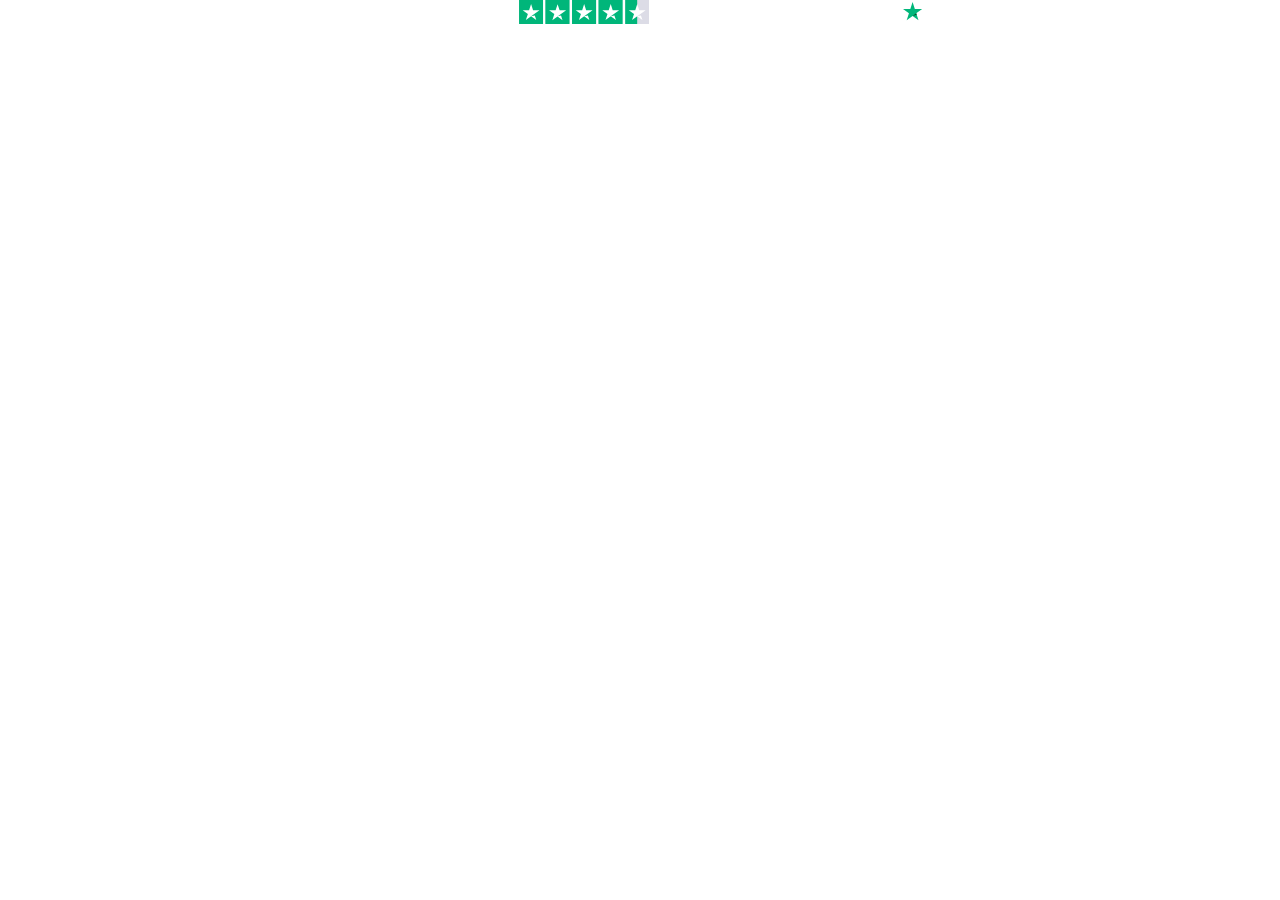
<file: test/index_files/index(1).html>
<!DOCTYPE html>
<!-- saved from url=(0254)https://widget.trustpilot.com/trustboxes/5406e65db0d04a09e042d5fc/index.html?templateId=5406e65db0d04a09e042d5fc&businessunitId=66da6d894dcbafc220e140b1#locale=en-GB&styleHeight=28px&styleWidth=100%25&theme=dark&token=b1d11092-930a-446d-9e72-0165cbf29823 -->
<html id="ng-app" lang="en-GB"><head><meta http-equiv="Content-Type" content="text/html; charset=UTF-8">
    <title id="tp-widget-title">Trustpilot Custom Widget</title>
    
    <meta name="robots" content="noindex">
    <script async="" defer="" src="./main.js.download"></script>
    <style>html,body,div,span,applet,object,iframe,h1,h2,h3,h4,h5,h6,p,blockquote,pre,a,abbr,acronym,address,big,cite,code,del,dfn,em,img,ins,kbd,q,s,samp,small,strike,strong,sub,sup,tt,var,b,u,i,center,dl,dt,dd,ol,ul,li,fieldset,form,label,legend,table,caption,tbody,tfoot,thead,tr,th,td,article,aside,canvas,details,embed,figure,figcaption,footer,header,hgroup,menu,nav,output,ruby,section,summary,time,mark,audio,video{border:0;font:inherit;font-size:100%;margin:0;padding:0;vertical-align:baseline}article,aside,details,figcaption,figure,footer,header,hgroup,menu,nav,section{display:block}body{line-height:1}ol,ul{list-style:none}blockquote,q{quotes:none}blockquote:before,blockquote:after,q:before,q:after{content:"";content:none}table{border-collapse:collapse;border-spacing:0}body{font-family:Helvetica Neue,Helvetica,Arial,"sans-serif";font-size:12px}b,strong{font-weight:700}body .tp-widget-trustscore,body .tp-widget-rating strong,.tp-widget-empty-horizontal__title,.tp-widget-empty-vertical__title,.bold-underline{font-family:Helvetica Neue,Helvetica,Arial,"sans-serif";font-weight:500}@media all and (-ms-high-contrast:none),(-ms-high-contrast:active){body .tp-widget-trustscore,body .tp-widget-rating strong,.tp-widget-empty-horizontal__title,.tp-widget-empty-vertical__title,.bold-underline{font-weight:600}}*,:after,:before{box-sizing:border-box}.hidden{display:none}.tp-widget-loader,.tp-widget-fallback{left:50%;position:absolute;top:50%;transform:translate(-50%,-50%)}#fallback-logo{display:none}.no-svg #fallback-logo{display:inline-block}.tp-widget-wrapper{height:100%;margin:0 auto;max-width:750px;position:relative}.tp-widget-wrapper a,.tp-widget-wrapper #wrapper-company-stars{outline:none;position:relative}.tp-widget-wrapper a:before,.tp-widget-wrapper #wrapper-company-stars:before{content:"";position:absolute;inset:2px;border:2px solid transparent;border-radius:4px;box-sizing:border-box;pointer-events:none;z-index:-1}.tp-widget-wrapper a:focus:before,.tp-widget-wrapper a:focus-within:before,.tp-widget-wrapper a:active:before,.tp-widget-wrapper #wrapper-company-stars:focus:before,.tp-widget-wrapper #wrapper-company-stars:focus-within:before,.tp-widget-wrapper #wrapper-company-stars:active:before{border-color:#3c57bc;box-shadow:0 0 0 2px #fff}.tp-widget-wrapper .tp-widget-review-next button,.tp-widget-wrapper .tp-widget-review-prev button{outline:none;position:relative}.tp-widget-wrapper .tp-widget-review-next button:before,.tp-widget-wrapper .tp-widget-review-prev button:before{content:"";position:absolute;inset:-2px;border:2px solid transparent;border-radius:4px;box-sizing:border-box;pointer-events:none;z-index:-1}.tp-widget-wrapper .tp-widget-review-next button:focus:before,.tp-widget-wrapper .tp-widget-review-next button:focus-within:before,.tp-widget-wrapper .tp-widget-review-next button:active:before,.tp-widget-wrapper .tp-widget-review-prev button:focus:before,.tp-widget-wrapper .tp-widget-review-prev button:focus-within:before,.tp-widget-wrapper .tp-widget-review-prev button:active:before{border-color:#3c57bc;box-shadow:0 0 0 2px #fff}.tp-widget-wrapper--fullwidth .tp-widget-attributes-scores-wrapper{display:flex;flex-direction:column}@media screen and (min-width:750px){.tp-widget-wrapper--fullwidth{max-width:100%}}#profile-link:focus-within .tp-link-underlined,#profile-link:hover .tp-link-underlined,#profile-link:active .tp-link-underlined{text-decoration:none}.tp-link-underlined{text-decoration:underline}.tp-stars .tp-star__canvas,.tp-stars .tp-star__canvas--half{fill:#dcdce6}.tp-stars .tp-star__shape{fill:#fff}.tp-widget-review:focus-within .tp-stars--0 .tp-star .tp-star__canvas,.tp-widget-review:focus-within .tp-stars--0 .tp-star .tp-star__canvas--half,.tp-widget-review:hover .tp-stars--0 .tp-star .tp-star__canvas,.tp-widget-review:hover .tp-stars--0 .tp-star .tp-star__canvas--half,.tp-widget-review:active .tp-stars--0 .tp-star .tp-star__canvas,.tp-widget-review:active .tp-stars--0 .tp-star .tp-star__canvas--half,#profile-link:focus-within .tp-stars--0 .tp-star .tp-star__canvas,#profile-link:focus-within .tp-stars--0 .tp-star .tp-star__canvas--half,#profile-link:hover .tp-stars--0 .tp-star .tp-star__canvas,#profile-link:hover .tp-stars--0 .tp-star .tp-star__canvas--half,#profile-link:active .tp-stars--0 .tp-star .tp-star__canvas,#profile-link:active .tp-stars--0 .tp-star .tp-star__canvas--half,#tp-widget-profile-link:focus-within .tp-stars--0 .tp-star .tp-star__canvas,#tp-widget-profile-link:focus-within .tp-stars--0 .tp-star .tp-star__canvas--half,#tp-widget-profile-link:hover .tp-stars--0 .tp-star .tp-star__canvas,#tp-widget-profile-link:hover .tp-stars--0 .tp-star .tp-star__canvas--half,#tp-widget-profile-link:active .tp-stars--0 .tp-star .tp-star__canvas,#tp-widget-profile-link:active .tp-stars--0 .tp-star .tp-star__canvas--half,.wrapper-company-info:focus-within .tp-stars--0 .tp-star .tp-star__canvas,.wrapper-company-info:focus-within .tp-stars--0 .tp-star .tp-star__canvas--half,.wrapper-company-info:hover .tp-stars--0 .tp-star .tp-star__canvas,.wrapper-company-info:hover .tp-stars--0 .tp-star .tp-star__canvas--half,.wrapper-company-info:active .tp-stars--0 .tp-star .tp-star__canvas,.wrapper-company-info:active .tp-stars--0 .tp-star .tp-star__canvas--half{fill:#9292a3}.tp-stars--1 .tp-star:nth-of-type(-n+1) .tp-star__canvas,.tp-stars--1 .tp-star:nth-of-type(-n+1) .tp-star__canvas--half{fill:#ff3722}.tp-widget-review:focus-within .tp-stars--1 .tp-star:nth-of-type(-n+1) .tp-star__canvas,.tp-widget-review:focus-within .tp-stars--1 .tp-star:nth-of-type(-n+1) .tp-star__canvas--half,.tp-widget-review:hover .tp-stars--1 .tp-star:nth-of-type(-n+1) .tp-star__canvas,.tp-widget-review:hover .tp-stars--1 .tp-star:nth-of-type(-n+1) .tp-star__canvas--half,.tp-widget-review:active .tp-stars--1 .tp-star:nth-of-type(-n+1) .tp-star__canvas,.tp-widget-review:active .tp-stars--1 .tp-star:nth-of-type(-n+1) .tp-star__canvas--half,#profile-link:focus-within .tp-stars--1 .tp-star:nth-of-type(-n+1) .tp-star__canvas,#profile-link:focus-within .tp-stars--1 .tp-star:nth-of-type(-n+1) .tp-star__canvas--half,#profile-link:hover .tp-stars--1 .tp-star:nth-of-type(-n+1) .tp-star__canvas,#profile-link:hover .tp-stars--1 .tp-star:nth-of-type(-n+1) .tp-star__canvas--half,#profile-link:active .tp-stars--1 .tp-star:nth-of-type(-n+1) .tp-star__canvas,#profile-link:active .tp-stars--1 .tp-star:nth-of-type(-n+1) .tp-star__canvas--half,#tp-widget-profile-link:focus-within .tp-stars--1 .tp-star:nth-of-type(-n+1) .tp-star__canvas,#tp-widget-profile-link:focus-within .tp-stars--1 .tp-star:nth-of-type(-n+1) .tp-star__canvas--half,#tp-widget-profile-link:hover .tp-stars--1 .tp-star:nth-of-type(-n+1) .tp-star__canvas,#tp-widget-profile-link:hover .tp-stars--1 .tp-star:nth-of-type(-n+1) .tp-star__canvas--half,#tp-widget-profile-link:active .tp-stars--1 .tp-star:nth-of-type(-n+1) .tp-star__canvas,#tp-widget-profile-link:active .tp-stars--1 .tp-star:nth-of-type(-n+1) .tp-star__canvas--half,.wrapper-company-info:focus-within .tp-stars--1 .tp-star:nth-of-type(-n+1) .tp-star__canvas,.wrapper-company-info:focus-within .tp-stars--1 .tp-star:nth-of-type(-n+1) .tp-star__canvas--half,.wrapper-company-info:hover .tp-stars--1 .tp-star:nth-of-type(-n+1) .tp-star__canvas,.wrapper-company-info:hover .tp-stars--1 .tp-star:nth-of-type(-n+1) .tp-star__canvas--half,.wrapper-company-info:active .tp-stars--1 .tp-star:nth-of-type(-n+1) .tp-star__canvas,.wrapper-company-info:active .tp-stars--1 .tp-star:nth-of-type(-n+1) .tp-star__canvas--half{fill:#cc1300}.tp-stars--2 .tp-star:nth-of-type(-n+2) .tp-star__canvas,.tp-stars--2 .tp-star:nth-of-type(-n+2) .tp-star__canvas--half{fill:#ff8622}.tp-widget-review:focus-within .tp-stars--2 .tp-star:nth-of-type(-n+2) .tp-star__canvas,.tp-widget-review:focus-within .tp-stars--2 .tp-star:nth-of-type(-n+2) .tp-star__canvas--half,.tp-widget-review:hover .tp-stars--2 .tp-star:nth-of-type(-n+2) .tp-star__canvas,.tp-widget-review:hover .tp-stars--2 .tp-star:nth-of-type(-n+2) .tp-star__canvas--half,.tp-widget-review:active .tp-stars--2 .tp-star:nth-of-type(-n+2) .tp-star__canvas,.tp-widget-review:active .tp-stars--2 .tp-star:nth-of-type(-n+2) .tp-star__canvas--half,#profile-link:focus-within .tp-stars--2 .tp-star:nth-of-type(-n+2) .tp-star__canvas,#profile-link:focus-within .tp-stars--2 .tp-star:nth-of-type(-n+2) .tp-star__canvas--half,#profile-link:hover .tp-stars--2 .tp-star:nth-of-type(-n+2) .tp-star__canvas,#profile-link:hover .tp-stars--2 .tp-star:nth-of-type(-n+2) .tp-star__canvas--half,#profile-link:active .tp-stars--2 .tp-star:nth-of-type(-n+2) .tp-star__canvas,#profile-link:active .tp-stars--2 .tp-star:nth-of-type(-n+2) .tp-star__canvas--half,#tp-widget-profile-link:focus-within .tp-stars--2 .tp-star:nth-of-type(-n+2) .tp-star__canvas,#tp-widget-profile-link:focus-within .tp-stars--2 .tp-star:nth-of-type(-n+2) .tp-star__canvas--half,#tp-widget-profile-link:hover .tp-stars--2 .tp-star:nth-of-type(-n+2) .tp-star__canvas,#tp-widget-profile-link:hover .tp-stars--2 .tp-star:nth-of-type(-n+2) .tp-star__canvas--half,#tp-widget-profile-link:active .tp-stars--2 .tp-star:nth-of-type(-n+2) .tp-star__canvas,#tp-widget-profile-link:active .tp-stars--2 .tp-star:nth-of-type(-n+2) .tp-star__canvas--half,.wrapper-company-info:focus-within .tp-stars--2 .tp-star:nth-of-type(-n+2) .tp-star__canvas,.wrapper-company-info:focus-within .tp-stars--2 .tp-star:nth-of-type(-n+2) .tp-star__canvas--half,.wrapper-company-info:hover .tp-stars--2 .tp-star:nth-of-type(-n+2) .tp-star__canvas,.wrapper-company-info:hover .tp-stars--2 .tp-star:nth-of-type(-n+2) .tp-star__canvas--half,.wrapper-company-info:active .tp-stars--2 .tp-star:nth-of-type(-n+2) .tp-star__canvas,.wrapper-company-info:active .tp-stars--2 .tp-star:nth-of-type(-n+2) .tp-star__canvas--half{fill:#cc5c00}.tp-stars--3 .tp-star:nth-of-type(-n+3) .tp-star__canvas,.tp-stars--3 .tp-star:nth-of-type(-n+3) .tp-star__canvas--half{fill:#ffce00}.tp-widget-review:focus-within .tp-stars--3 .tp-star:nth-of-type(-n+3) .tp-star__canvas,.tp-widget-review:focus-within .tp-stars--3 .tp-star:nth-of-type(-n+3) .tp-star__canvas--half,.tp-widget-review:hover .tp-stars--3 .tp-star:nth-of-type(-n+3) .tp-star__canvas,.tp-widget-review:hover .tp-stars--3 .tp-star:nth-of-type(-n+3) .tp-star__canvas--half,.tp-widget-review:active .tp-stars--3 .tp-star:nth-of-type(-n+3) .tp-star__canvas,.tp-widget-review:active .tp-stars--3 .tp-star:nth-of-type(-n+3) .tp-star__canvas--half,#profile-link:focus-within .tp-stars--3 .tp-star:nth-of-type(-n+3) .tp-star__canvas,#profile-link:focus-within .tp-stars--3 .tp-star:nth-of-type(-n+3) .tp-star__canvas--half,#profile-link:hover .tp-stars--3 .tp-star:nth-of-type(-n+3) .tp-star__canvas,#profile-link:hover .tp-stars--3 .tp-star:nth-of-type(-n+3) .tp-star__canvas--half,#profile-link:active .tp-stars--3 .tp-star:nth-of-type(-n+3) .tp-star__canvas,#profile-link:active .tp-stars--3 .tp-star:nth-of-type(-n+3) .tp-star__canvas--half,#tp-widget-profile-link:focus-within .tp-stars--3 .tp-star:nth-of-type(-n+3) .tp-star__canvas,#tp-widget-profile-link:focus-within .tp-stars--3 .tp-star:nth-of-type(-n+3) .tp-star__canvas--half,#tp-widget-profile-link:hover .tp-stars--3 .tp-star:nth-of-type(-n+3) .tp-star__canvas,#tp-widget-profile-link:hover .tp-stars--3 .tp-star:nth-of-type(-n+3) .tp-star__canvas--half,#tp-widget-profile-link:active .tp-stars--3 .tp-star:nth-of-type(-n+3) .tp-star__canvas,#tp-widget-profile-link:active .tp-stars--3 .tp-star:nth-of-type(-n+3) .tp-star__canvas--half,.wrapper-company-info:focus-within .tp-stars--3 .tp-star:nth-of-type(-n+3) .tp-star__canvas,.wrapper-company-info:focus-within .tp-stars--3 .tp-star:nth-of-type(-n+3) .tp-star__canvas--half,.wrapper-company-info:hover .tp-stars--3 .tp-star:nth-of-type(-n+3) .tp-star__canvas,.wrapper-company-info:hover .tp-stars--3 .tp-star:nth-of-type(-n+3) .tp-star__canvas--half,.wrapper-company-info:active .tp-stars--3 .tp-star:nth-of-type(-n+3) .tp-star__canvas,.wrapper-company-info:active .tp-stars--3 .tp-star:nth-of-type(-n+3) .tp-star__canvas--half{fill:#b29000}.tp-stars--4 .tp-star:nth-of-type(-n+4) .tp-star__canvas,.tp-stars--4 .tp-star:nth-of-type(-n+4) .tp-star__canvas--half{fill:#73cf11}.tp-widget-review:focus-within .tp-stars--4 .tp-star:nth-of-type(-n+4) .tp-star__canvas,.tp-widget-review:focus-within .tp-stars--4 .tp-star:nth-of-type(-n+4) .tp-star__canvas--half,.tp-widget-review:hover .tp-stars--4 .tp-star:nth-of-type(-n+4) .tp-star__canvas,.tp-widget-review:hover .tp-stars--4 .tp-star:nth-of-type(-n+4) .tp-star__canvas--half,.tp-widget-review:active .tp-stars--4 .tp-star:nth-of-type(-n+4) .tp-star__canvas,.tp-widget-review:active .tp-stars--4 .tp-star:nth-of-type(-n+4) .tp-star__canvas--half,#profile-link:focus-within .tp-stars--4 .tp-star:nth-of-type(-n+4) .tp-star__canvas,#profile-link:focus-within .tp-stars--4 .tp-star:nth-of-type(-n+4) .tp-star__canvas--half,#profile-link:hover .tp-stars--4 .tp-star:nth-of-type(-n+4) .tp-star__canvas,#profile-link:hover .tp-stars--4 .tp-star:nth-of-type(-n+4) .tp-star__canvas--half,#profile-link:active .tp-stars--4 .tp-star:nth-of-type(-n+4) .tp-star__canvas,#profile-link:active .tp-stars--4 .tp-star:nth-of-type(-n+4) .tp-star__canvas--half,#tp-widget-profile-link:focus-within .tp-stars--4 .tp-star:nth-of-type(-n+4) .tp-star__canvas,#tp-widget-profile-link:focus-within .tp-stars--4 .tp-star:nth-of-type(-n+4) .tp-star__canvas--half,#tp-widget-profile-link:hover .tp-stars--4 .tp-star:nth-of-type(-n+4) .tp-star__canvas,#tp-widget-profile-link:hover .tp-stars--4 .tp-star:nth-of-type(-n+4) .tp-star__canvas--half,#tp-widget-profile-link:active .tp-stars--4 .tp-star:nth-of-type(-n+4) .tp-star__canvas,#tp-widget-profile-link:active .tp-stars--4 .tp-star:nth-of-type(-n+4) .tp-star__canvas--half,.wrapper-company-info:focus-within .tp-stars--4 .tp-star:nth-of-type(-n+4) .tp-star__canvas,.wrapper-company-info:focus-within .tp-stars--4 .tp-star:nth-of-type(-n+4) .tp-star__canvas--half,.wrapper-company-info:hover .tp-stars--4 .tp-star:nth-of-type(-n+4) .tp-star__canvas,.wrapper-company-info:hover .tp-stars--4 .tp-star:nth-of-type(-n+4) .tp-star__canvas--half,.wrapper-company-info:active .tp-stars--4 .tp-star:nth-of-type(-n+4) .tp-star__canvas,.wrapper-company-info:active .tp-stars--4 .tp-star:nth-of-type(-n+4) .tp-star__canvas--half{fill:#56a700}.tp-stars--5 .tp-star:nth-of-type(-n+5) .tp-star__canvas,.tp-stars--5 .tp-star:nth-of-type(-n+5) .tp-star__canvas--half{fill:#00b67a}.tp-widget-review:focus-within .tp-stars--5 .tp-star:nth-of-type(-n+5) .tp-star__canvas,.tp-widget-review:focus-within .tp-stars--5 .tp-star:nth-of-type(-n+5) .tp-star__canvas--half,.tp-widget-review:hover .tp-stars--5 .tp-star:nth-of-type(-n+5) .tp-star__canvas,.tp-widget-review:hover .tp-stars--5 .tp-star:nth-of-type(-n+5) .tp-star__canvas--half,.tp-widget-review:active .tp-stars--5 .tp-star:nth-of-type(-n+5) .tp-star__canvas,.tp-widget-review:active .tp-stars--5 .tp-star:nth-of-type(-n+5) .tp-star__canvas--half,#profile-link:focus-within .tp-stars--5 .tp-star:nth-of-type(-n+5) .tp-star__canvas,#profile-link:focus-within .tp-stars--5 .tp-star:nth-of-type(-n+5) .tp-star__canvas--half,#profile-link:hover .tp-stars--5 .tp-star:nth-of-type(-n+5) .tp-star__canvas,#profile-link:hover .tp-stars--5 .tp-star:nth-of-type(-n+5) .tp-star__canvas--half,#profile-link:active .tp-stars--5 .tp-star:nth-of-type(-n+5) .tp-star__canvas,#profile-link:active .tp-stars--5 .tp-star:nth-of-type(-n+5) .tp-star__canvas--half,#tp-widget-profile-link:focus-within .tp-stars--5 .tp-star:nth-of-type(-n+5) .tp-star__canvas,#tp-widget-profile-link:focus-within .tp-stars--5 .tp-star:nth-of-type(-n+5) .tp-star__canvas--half,#tp-widget-profile-link:hover .tp-stars--5 .tp-star:nth-of-type(-n+5) .tp-star__canvas,#tp-widget-profile-link:hover .tp-stars--5 .tp-star:nth-of-type(-n+5) .tp-star__canvas--half,#tp-widget-profile-link:active .tp-stars--5 .tp-star:nth-of-type(-n+5) .tp-star__canvas,#tp-widget-profile-link:active .tp-stars--5 .tp-star:nth-of-type(-n+5) .tp-star__canvas--half,.wrapper-company-info:focus-within .tp-stars--5 .tp-star:nth-of-type(-n+5) .tp-star__canvas,.wrapper-company-info:focus-within .tp-stars--5 .tp-star:nth-of-type(-n+5) .tp-star__canvas--half,.wrapper-company-info:hover .tp-stars--5 .tp-star:nth-of-type(-n+5) .tp-star__canvas,.wrapper-company-info:hover .tp-stars--5 .tp-star:nth-of-type(-n+5) .tp-star__canvas--half,.wrapper-company-info:active .tp-stars--5 .tp-star:nth-of-type(-n+5) .tp-star__canvas,.wrapper-company-info:active .tp-stars--5 .tp-star:nth-of-type(-n+5) .tp-star__canvas--half{fill:#007a52}.tp-stars--1--half .tp-star:nth-of-type(-n+2) .tp-star__canvas--half{fill:#ff3722}.tp-widget-review:focus-within .tp-stars--1--half .tp-star:nth-of-type(-n+2) .tp-star__canvas--half,.tp-widget-review:hover .tp-stars--1--half .tp-star:nth-of-type(-n+2) .tp-star__canvas--half,.tp-widget-review:active .tp-stars--1--half .tp-star:nth-of-type(-n+2) .tp-star__canvas--half,#profile-link:focus-within .tp-stars--1--half .tp-star:nth-of-type(-n+2) .tp-star__canvas--half,#profile-link:hover .tp-stars--1--half .tp-star:nth-of-type(-n+2) .tp-star__canvas--half,#profile-link:active .tp-stars--1--half .tp-star:nth-of-type(-n+2) .tp-star__canvas--half,#tp-widget-profile-link:focus-within .tp-stars--1--half .tp-star:nth-of-type(-n+2) .tp-star__canvas--half,#tp-widget-profile-link:hover .tp-stars--1--half .tp-star:nth-of-type(-n+2) .tp-star__canvas--half,#tp-widget-profile-link:active .tp-stars--1--half .tp-star:nth-of-type(-n+2) .tp-star__canvas--half,.wrapper-company-info:focus-within .tp-stars--1--half .tp-star:nth-of-type(-n+2) .tp-star__canvas--half,.wrapper-company-info:hover .tp-stars--1--half .tp-star:nth-of-type(-n+2) .tp-star__canvas--half,.wrapper-company-info:active .tp-stars--1--half .tp-star:nth-of-type(-n+2) .tp-star__canvas--half{fill:#cc1300}.tp-stars--2--half .tp-star:nth-of-type(-n+3) .tp-star__canvas--half{fill:#ff8622}.tp-widget-review:focus-within .tp-stars--2--half .tp-star:nth-of-type(-n+3) .tp-star__canvas--half,.tp-widget-review:hover .tp-stars--2--half .tp-star:nth-of-type(-n+3) .tp-star__canvas--half,.tp-widget-review:active .tp-stars--2--half .tp-star:nth-of-type(-n+3) .tp-star__canvas--half,#profile-link:focus-within .tp-stars--2--half .tp-star:nth-of-type(-n+3) .tp-star__canvas--half,#profile-link:hover .tp-stars--2--half .tp-star:nth-of-type(-n+3) .tp-star__canvas--half,#profile-link:active .tp-stars--2--half .tp-star:nth-of-type(-n+3) .tp-star__canvas--half,#tp-widget-profile-link:focus-within .tp-stars--2--half .tp-star:nth-of-type(-n+3) .tp-star__canvas--half,#tp-widget-profile-link:hover .tp-stars--2--half .tp-star:nth-of-type(-n+3) .tp-star__canvas--half,#tp-widget-profile-link:active .tp-stars--2--half .tp-star:nth-of-type(-n+3) .tp-star__canvas--half,.wrapper-company-info:focus-within .tp-stars--2--half .tp-star:nth-of-type(-n+3) .tp-star__canvas--half,.wrapper-company-info:hover .tp-stars--2--half .tp-star:nth-of-type(-n+3) .tp-star__canvas--half,.wrapper-company-info:active .tp-stars--2--half .tp-star:nth-of-type(-n+3) .tp-star__canvas--half{fill:#cc5c00}.tp-stars--3--half .tp-star:nth-of-type(-n+4) .tp-star__canvas--half{fill:#ffce00}.tp-widget-review:focus-within .tp-stars--3--half .tp-star:nth-of-type(-n+4) .tp-star__canvas--half,.tp-widget-review:hover .tp-stars--3--half .tp-star:nth-of-type(-n+4) .tp-star__canvas--half,.tp-widget-review:active .tp-stars--3--half .tp-star:nth-of-type(-n+4) .tp-star__canvas--half,#profile-link:focus-within .tp-stars--3--half .tp-star:nth-of-type(-n+4) .tp-star__canvas--half,#profile-link:hover .tp-stars--3--half .tp-star:nth-of-type(-n+4) .tp-star__canvas--half,#profile-link:active .tp-stars--3--half .tp-star:nth-of-type(-n+4) .tp-star__canvas--half,#tp-widget-profile-link:focus-within .tp-stars--3--half .tp-star:nth-of-type(-n+4) .tp-star__canvas--half,#tp-widget-profile-link:hover .tp-stars--3--half .tp-star:nth-of-type(-n+4) .tp-star__canvas--half,#tp-widget-profile-link:active .tp-stars--3--half .tp-star:nth-of-type(-n+4) .tp-star__canvas--half,.wrapper-company-info:focus-within .tp-stars--3--half .tp-star:nth-of-type(-n+4) .tp-star__canvas--half,.wrapper-company-info:hover .tp-stars--3--half .tp-star:nth-of-type(-n+4) .tp-star__canvas--half,.wrapper-company-info:active .tp-stars--3--half .tp-star:nth-of-type(-n+4) .tp-star__canvas--half{fill:#b29000}.tp-stars--4--half .tp-star:nth-of-type(-n+4) .tp-star__canvas,.tp-stars--4--half .tp-star:nth-of-type(-n+4) .tp-star__canvas--half{fill:#00b67a}.tp-stars--4--half .tp-star:nth-of-type(-n+5) .tp-star__canvas--half{fill:#00b67a}.tp-widget-review:focus-within .tp-stars--4--half .tp-star:nth-of-type(-n+4) .tp-star__canvas,.tp-widget-review:focus-within .tp-stars--4--half .tp-star:nth-of-type(-n+4) .tp-star__canvas--half,.tp-widget-review:hover .tp-stars--4--half .tp-star:nth-of-type(-n+4) .tp-star__canvas,.tp-widget-review:hover .tp-stars--4--half .tp-star:nth-of-type(-n+4) .tp-star__canvas--half,.tp-widget-review:active .tp-stars--4--half .tp-star:nth-of-type(-n+4) .tp-star__canvas,.tp-widget-review:active .tp-stars--4--half .tp-star:nth-of-type(-n+4) .tp-star__canvas--half,#profile-link:focus-within .tp-stars--4--half .tp-star:nth-of-type(-n+4) .tp-star__canvas,#profile-link:focus-within .tp-stars--4--half .tp-star:nth-of-type(-n+4) .tp-star__canvas--half,#profile-link:hover .tp-stars--4--half .tp-star:nth-of-type(-n+4) .tp-star__canvas,#profile-link:hover .tp-stars--4--half .tp-star:nth-of-type(-n+4) .tp-star__canvas--half,#profile-link:active .tp-stars--4--half .tp-star:nth-of-type(-n+4) .tp-star__canvas,#profile-link:active .tp-stars--4--half .tp-star:nth-of-type(-n+4) .tp-star__canvas--half,#tp-widget-profile-link:focus-within .tp-stars--4--half .tp-star:nth-of-type(-n+4) .tp-star__canvas,#tp-widget-profile-link:focus-within .tp-stars--4--half .tp-star:nth-of-type(-n+4) .tp-star__canvas--half,#tp-widget-profile-link:hover .tp-stars--4--half .tp-star:nth-of-type(-n+4) .tp-star__canvas,#tp-widget-profile-link:hover .tp-stars--4--half .tp-star:nth-of-type(-n+4) .tp-star__canvas--half,#tp-widget-profile-link:active .tp-stars--4--half .tp-star:nth-of-type(-n+4) .tp-star__canvas,#tp-widget-profile-link:active .tp-stars--4--half .tp-star:nth-of-type(-n+4) .tp-star__canvas--half,.wrapper-company-info:focus-within .tp-stars--4--half .tp-star:nth-of-type(-n+4) .tp-star__canvas,.wrapper-company-info:focus-within .tp-stars--4--half .tp-star:nth-of-type(-n+4) .tp-star__canvas--half,.wrapper-company-info:hover .tp-stars--4--half .tp-star:nth-of-type(-n+4) .tp-star__canvas,.wrapper-company-info:hover .tp-stars--4--half .tp-star:nth-of-type(-n+4) .tp-star__canvas--half,.wrapper-company-info:active .tp-stars--4--half .tp-star:nth-of-type(-n+4) .tp-star__canvas,.wrapper-company-info:active .tp-stars--4--half .tp-star:nth-of-type(-n+4) .tp-star__canvas--half{fill:#007a52}.tp-widget-review:focus-within .tp-stars--4--half .tp-star:nth-of-type(-n+5) .tp-star__canvas--half,.tp-widget-review:hover .tp-stars--4--half .tp-star:nth-of-type(-n+5) .tp-star__canvas--half,.tp-widget-review:active .tp-stars--4--half .tp-star:nth-of-type(-n+5) .tp-star__canvas--half,#profile-link:focus-within .tp-stars--4--half .tp-star:nth-of-type(-n+5) .tp-star__canvas--half,#profile-link:hover .tp-stars--4--half .tp-star:nth-of-type(-n+5) .tp-star__canvas--half,#profile-link:active .tp-stars--4--half .tp-star:nth-of-type(-n+5) .tp-star__canvas--half,#tp-widget-profile-link:focus-within .tp-stars--4--half .tp-star:nth-of-type(-n+5) .tp-star__canvas--half,#tp-widget-profile-link:hover .tp-stars--4--half .tp-star:nth-of-type(-n+5) .tp-star__canvas--half,#tp-widget-profile-link:active .tp-stars--4--half .tp-star:nth-of-type(-n+5) .tp-star__canvas--half,.wrapper-company-info:focus-within .tp-stars--4--half .tp-star:nth-of-type(-n+5) .tp-star__canvas--half,.wrapper-company-info:hover .tp-stars--4--half .tp-star:nth-of-type(-n+5) .tp-star__canvas--half,.wrapper-company-info:active .tp-stars--4--half .tp-star:nth-of-type(-n+5) .tp-star__canvas--half{fill:#007a52}.tp-widget-loader,.tp-widget-fallback{max-width:50%;text-align:center;width:400vh}.tp-widget-loader svg,.tp-widget-fallback svg{width:100%}@media screen and (min-width:400px){.tp-widget-loader,.tp-widget-fallback{max-width:200px}}.tp-widget-loader--loaded{opacity:0}.bold-underline{text-decoration:underline}.bold-underline:hover{text-decoration:none}.experience-date{color:#000;color:#636363}.dark,.dark a{color:#fff}.dark .bold-underline:not(.bold-underline--single-theme){border-color:#fff9}.dark .bold-underline:not(.bold-underline--single-theme):hover{border-color:#fff}.dark .tp-logo__text{fill:#fff}.dark .tp-widget-loader .tp-logo__text{fill:#191919}.dark a:focus:before,.dark a:active:before,.dark .tp-widget-review:focus:before,.dark .tp-widget-review:active:before,.dark .tp-widget-review:focus-visible:before,.dark .tp-widget-review:focus-within:before,.dark #wrapper-company-stars:focus:before,.dark #wrapper-company-stars:active:before{border:2px solid #000!important;box-shadow:0 0 0 2px #fff!important}.dark .tp-widget-review-next:focus button:before,.dark .tp-widget-review-next:active button:before,.dark .tp-widget-review-next:focus-visible button:before,.dark .tp-widget-review-next:focus-within button:before,.dark .tp-widget-review-prev:focus button:before,.dark .tp-widget-review-prev:active button:before,.dark .tp-widget-review-prev:focus-visible button:before,.dark .tp-widget-review-prev:focus-within button:before{border:2px solid #000!important;box-shadow:0 0 0 2px #fff!important}.dark .experience-date{color:#fff;color:#bebebe}.sr-only:not(:focus):not(:active){clip:rect(0 0 0 0);clip-path:inset(50%);height:1px;overflow:hidden;position:absolute;white-space:nowrap;width:1px}html{height:100%;overflow:hidden}body{color:#191919;height:100%;line-height:1;min-width:100%;overflow:hidden;width:1px}img{border:0}svg{display:block;width:100%}a{color:#191919;text-decoration:none}.tp-widget-empty-vertical{align-items:center;display:flex;flex-direction:column;justify-content:center}.tp-widget-empty-vertical__title{font-size:18px;margin:0 0 12px;text-align:center}.tp-widget-empty-vertical__stars{margin:0 0 8px;width:150px}.tp-widget-empty-vertical__subtitle-wrapper{display:flex;flex-direction:row}.tp-widget-empty-vertical__subtitle{align-items:center;display:flex;font-size:14px;text-align:center}.tp-widget-empty-vertical__logo{margin:0 0 5px 5px;width:90px}.tp-widget-empty-horizontal{align-items:center;display:flex;flex-direction:row;height:100%;justify-content:center}.tp-widget-empty-horizontal__title{font-size:14px;text-align:center}.tp-widget-empty-horizontal__logo{margin:0 0 5px 5px;width:90px}@media screen and (max-width:300px){.tp-widget-empty-vertical__subtitle-wrapper{align-items:center;display:flex;flex-direction:column}.tp-widget-empty-vertical__logo{margin:5px 0 0}.tp-widget-empty-horizontal{flex-direction:column}.tp-widget-empty-horizontal__logo{margin:0}}.tp-widget-review-disclaimer__link{color:#605e56;font-size:12px;font-style:normal;font-weight:450;line-height:140%;text-decoration-line:underline;text-decoration-style:solid;text-decoration-skip-ink:auto;text-decoration-thickness:auto;text-underline-offset:auto;text-underline-position:from-font;padding:0 8px}.tp-widget-review-disclaimer__link:hover{text-decoration:none}.dark .tp-widget-review-disclaimer__link{color:#fff}.visually-hidden{position:absolute!important;width:1px;height:1px;padding:0;margin:0;overflow:hidden;clip:rect(0,0,0,0);clip-path:inset(50%);white-space:nowrap;border:0}body{font-size:14px;text-align:center}body .tp-widget-wrapper{max-width:100%}body .tp-widget-wrapper .profile-url{align-items:center;display:flex;flex-wrap:wrap;height:auto;max-width:none;place-content:flex-start center}body .tp-widget-customerssay,body .tp-widget-trustscore,body .tp-widget-rating,body .tp-widget-text{display:none;margin:0 16px 0 0}body .tp-widget-trustscore{font-size:18px;margin:0 12px 0 0}body .tp-widget-stars{margin:0 0 6px;width:130px}body .tp-widget-logo{width:80px}body .tp-widget-review-disclaimer{margin-top:4px}body .tp-widget-review-disclaimer__link{font-size:10px;padding:0}@media screen and (min-width:250px){body .tp-widget-stars{margin:0 12px 0 0}}@media screen and (min-width:680px){body .tp-widget-trustscore{display:block}body .tp-widget-review-disclaimer{margin-top:8px}body .tp-widget-review-disclaimer__link{font-size:12px;padding:0 8px}}@media screen and (min-width:850px){body .tp-widget-trustscore,body .tp-widget-stars{margin:0 16px 0 0}body .tp-widget-rating{display:block}}@media screen and (min-width:1024px){body .tp-widget-customerssay{display:block}}
</style>
  </head>
  <body class="dark">
    <div id="tp-widget-wrapper" class="tp-widget-wrapper visible">
      <a id="profile-link" class="profile-url" target="_blank" aria-describedby="screen-reader-only-rating screen-reader-only-instruction" aria-label="Trustpilot reviews" href="https://uk.trustpilot.com/review/tradeify.co?utm_medium=trustbox&amp;utm_source=Horizontal">
        <!-- Customers Say -->
        <div class="tp-widget-customerssay">
          <div id="translations-customerssay">Our customers say</div>
        </div>
        <div id="trust-score" class="tp-widget-trustscore">Excellent</div>
        <!-- Stars -->
        <div id="tp-widget-stars" class="tp-widget-stars"><div class=""><div class="tp-stars tp-stars--4 tp-stars--4--half">
    <div style="position: relative; height: 0; width: 100%; padding: 0; padding-bottom: 18.326693227091635%;">
      
    <svg role="img" viewBox="0 0 251 46" xmlns="http://www.w3.org/2000/svg" style="position: absolute; height: 100%; width: 100%; left: 0; top: 0;">
      <title id="starRating-2zre2yq9me4" lang="en-GB">4.5 out of 5 star rating on Trustpilot</title>
      <g class="tp-star">
          <path class="tp-star__canvas" fill="#dcdce6" d="M0 46.330002h46.375586V0H0z"></path>
          <path class="tp-star__shape" d="M39.533936 19.711433L13.230239 38.80065l3.838216-11.797827L7.02115 19.711433h12.418975l3.837417-11.798624 3.837418 11.798624h12.418975zM23.2785 31.510075l7.183595-1.509576 2.862114 8.800152L23.2785 31.510075z" fill="#FFF"></path>
      </g>
      <g class="tp-star">
          <path class="tp-star__canvas" fill="#dcdce6" d="M51.24816 46.330002h46.375587V0H51.248161z"></path>
          <path class="tp-star__canvas--half" fill="#dcdce6" d="M51.24816 46.330002h23.187793V0H51.248161z"></path>
          <path class="tp-star__shape" d="M74.990978 31.32991L81.150908 30 84 39l-9.660206-7.202786L64.30279 39l3.895636-11.840666L58 19.841466h12.605577L74.499595 8l3.895637 11.841466H91L74.990978 31.329909z" fill="#FFF"></path>
      </g>
      <g class="tp-star">
          <path class="tp-star__canvas" fill="#dcdce6" d="M102.532209 46.330002h46.375586V0h-46.375586z"></path>
          <path class="tp-star__canvas--half" fill="#dcdce6" d="M102.532209 46.330002h23.187793V0h-23.187793z"></path>
          <path class="tp-star__shape" d="M142.066994 19.711433L115.763298 38.80065l3.838215-11.797827-10.047304-7.291391h12.418975l3.837418-11.798624 3.837417 11.798624h12.418975zM125.81156 31.510075l7.183595-1.509576 2.862113 8.800152-10.045708-7.290576z" fill="#FFF"></path>
      </g>
      <g class="tp-star">
          <path class="tp-star__canvas" fill="#dcdce6" d="M153.815458 46.330002h46.375586V0h-46.375586z"></path>
          <path class="tp-star__canvas--half" fill="#dcdce6" d="M153.815458 46.330002h23.187793V0h-23.187793z"></path>
          <path class="tp-star__shape" d="M193.348355 19.711433L167.045457 38.80065l3.837417-11.797827-10.047303-7.291391h12.418974l3.837418-11.798624 3.837418 11.798624h12.418974zM177.09292 31.510075l7.183595-1.509576 2.862114 8.800152-10.045709-7.290576z" fill="#FFF"></path>
      </g>
      <g class="tp-star">
          <path class="tp-star__canvas" fill="#dcdce6" d="M205.064416 46.330002h46.375587V0h-46.375587z"></path>
          <path class="tp-star__canvas--half" fill="#dcdce6" d="M205.064416 46.330002h23.187793V0h-23.187793z"></path>
          <path class="tp-star__shape" d="M244.597022 19.711433l-26.3029 19.089218 3.837419-11.797827-10.047304-7.291391h12.418974l3.837418-11.798624 3.837418 11.798624h12.418975zm-16.255436 11.798642l7.183595-1.509576 2.862114 8.800152-10.045709-7.290576z" fill="#FFF"></path>
      </g>
    </svg>
  
    </div>
  </div></div></div>
        <!-- Rating -->
        <div id="tp-widget-rating" class="tp-widget-rating">
          <span id="translations-outofreviews">4.5 out of 5 based on</span>
          <span id="translations-number-of-reivews" class="tp-link-underlined"><strong>5,496 reviews</strong></span>
        </div>
        <div class="tp-widget-poweredby">
          <div class="tp-widget-text"><span id="translations-poweredby">undefined</span></div>
          <!-- Logo -->
          <div id="tp-widget-logo" class="tp-widget-logo"><div class="">
    <div style="position: relative; height: 0; width: 100%; padding: 0; padding-bottom: 24.6031746031746%;">
      
    <svg role="img" viewBox="0 0 126 31" xmlns="http://www.w3.org/2000/svg" style="position: absolute; height: 100%; width: 100%; left: 0; top: 0;">
      <title id="trustpilotLogo-i3cq82x14mq">Trustpilot</title>
      <path class="tp-logo__text" d="M33.074774 11.07005H45.81806v2.364196h-5.010656v13.290316h-2.755306V13.434246h-4.988435V11.07005h.01111zm12.198892 4.319629h2.355341v2.187433h.04444c.077771-.309334.222203-.60762.433295-.894859.211092-.287239.466624-.56343.766597-.79543.299972-.243048.633276-.430858.999909-.585525.366633-.14362.744377-.220953 1.12212-.220953.288863 0 .499955.011047.611056.022095.1111.011048.222202.033143.344413.04419v2.408387c-.177762-.033143-.355523-.055238-.544395-.077333-.188872-.022096-.366633-.033143-.544395-.033143-.422184 0-.822148.08838-1.199891.254096-.377744.165714-.699936.41981-.977689.740192-.277753.331429-.499955.729144-.666606 1.21524-.166652.486097-.244422 1.03848-.244422 1.668195v5.39125h-2.510883V15.38968h.01111zm18.220567 11.334883H61.02779v-1.579813h-.04444c-.311083.574477-.766597 1.02743-1.377653 1.369908-.611055.342477-1.233221.51924-1.866497.51924-1.499864 0-2.588654-.364573-3.25526-1.104765-.666606-.740193-.999909-1.856005-.999909-3.347437V15.38968h2.510883v6.948968c0 .994288.188872 1.701337.577725 2.1101.377744.408763.922139.618668 1.610965.618668.533285 0 .96658-.077333 1.322102-.243048.355524-.165714.644386-.37562.855478-.65181.222202-.265144.377744-.596574.477735-.972194.09999-.37562.144431-.784382.144431-1.226288v-6.573349h2.510883v11.323836zm4.27739-3.634675c.07777.729144.355522 1.237336.833257 1.535623.488844.287238 1.06657.441905 1.744286.441905.233312 0 .499954-.022095.799927-.055238.299973-.033143.588836-.110476.844368-.209905.266642-.099429.477734-.254096.655496-.452954.166652-.198857.244422-.452953.233312-.773335-.01111-.320381-.133321-.585525-.355523-.784382-.222202-.209906-.499955-.364573-.844368-.497144-.344413-.121525-.733267-.232-1.17767-.320382-.444405-.088381-.888809-.18781-1.344323-.287239-.466624-.099429-.922138-.232-1.355432-.37562-.433294-.14362-.822148-.342477-1.166561-.596573-.344413-.243048-.622166-.56343-.822148-.950097-.211092-.386668-.311083-.861716-.311083-1.436194 0-.618668.155542-1.12686.455515-1.54667.299972-.41981.688826-.75124 1.14434-1.005336.466624-.254095.97769-.430858 1.544304-.541334.566615-.099429 1.11101-.154667 1.622075-.154667.588836 0 1.15545.066286 1.688736.18781.533285.121524 1.02213.320381 1.455423.60762.433294.276191.788817.640764 1.07768 1.08267.288863.441905.466624.98324.544395 1.612955h-2.621984c-.122211-.596572-.388854-1.005335-.822148-1.204193-.433294-.209905-.933248-.309334-1.488753-.309334-.177762 0-.388854.011048-.633276.04419-.244422.033144-.466624.088382-.688826.165715-.211092.077334-.388854.198858-.544395.353525-.144432.154667-.222203.353525-.222203.60762 0 .309335.111101.552383.322193.740193.211092.18781.488845.342477.833258.475048.344413.121524.733267.232 1.177671.320382.444404.088381.899918.18781 1.366542.287239.455515.099429.899919.232 1.344323.37562.444404.14362.833257.342477 1.17767.596573.344414.254095.622166.56343.833258.93905.211092.37562.322193.850668.322193 1.40305 0 .673906-.155541 1.237336-.466624 1.712385-.311083.464001-.711047.850669-1.199891 1.137907-.488845.28724-1.04435.508192-1.644295.640764-.599946.132572-1.199891.198857-1.788727.198857-.722156 0-1.388762-.077333-1.999818-.243048-.611056-.165714-1.14434-.408763-1.588745-.729144-.444404-.33143-.799927-.740192-1.05546-1.226289-.255532-.486096-.388853-1.071621-.411073-1.745528h2.533103v-.022095zm8.288135-7.700208h1.899828v-3.402675h2.510883v3.402675h2.26646v1.867052h-2.26646v6.054109c0 .265143.01111.486096.03333.684954.02222.18781.07777.353524.155542.486096.07777.132572.199981.232.366633.298287.166651.066285.377743.099428.666606.099428.177762 0 .355523 0 .533285-.011047.177762-.011048.355523-.033143.533285-.077334v1.933338c-.277753.033143-.555505.055238-.811038.088381-.266642.033143-.533285.04419-.811037.04419-.666606 0-1.199891-.066285-1.599855-.18781-.399963-.121523-.722156-.309333-.944358-.552381-.233313-.243049-.377744-.541335-.466625-.905907-.07777-.364573-.13332-.784383-.144431-1.248384v-6.683825h-1.899827v-1.889147h-.02222zm8.454788 0h2.377562V16.9253h.04444c.355523-.662858.844368-1.12686 1.477644-1.414098.633276-.287239 1.310992-.430858 2.055369-.430858.899918 0 1.677625.154667 2.344231.475048.666606.309335 1.222111.740193 1.666515 1.292575.444405.552382.766597 1.193145.9888 1.92229.222202.729145.333303 1.513527.333303 2.3421 0 .762288-.099991 1.50248-.299973 2.20953-.199982.718096-.499955 1.347812-.899918 1.900194-.399964.552383-.911029.98324-1.533194 1.31467-.622166.33143-1.344323.497144-2.18869.497144-.366634 0-.733267-.033143-1.0999-.099429-.366634-.066286-.722157-.176762-1.05546-.320381-.333303-.14362-.655496-.33143-.933249-.56343-.288863-.232-.522175-.497144-.722157-.79543h-.04444v5.656393h-2.510883V15.38968zm8.77698 5.67849c0-.508193-.06666-1.005337-.199981-1.491433-.133321-.486096-.333303-.905907-.599946-1.281527-.266642-.37562-.599945-.673906-.988799-.894859-.399963-.220953-.855478-.342477-1.366542-.342477-1.05546 0-1.855387.364572-2.388672 1.093717-.533285.729144-.799928 1.701337-.799928 2.916578 0 .574478.066661 1.104764.211092 1.59086.144432.486097.344414.905908.633276 1.259432.277753.353525.611056.629716.99991.828574.388853.209905.844367.309334 1.355432.309334.577725 0 1.05546-.121524 1.455423-.353525.399964-.232.722157-.541335.97769-.905907.255531-.37562.444403-.79543.555504-1.270479.099991-.475049.155542-.961145.155542-1.458289zm4.432931-9.99812h2.510883v2.364197h-2.510883V11.07005zm0 4.31963h2.510883v11.334883h-2.510883V15.389679zm4.755124-4.31963h2.510883v15.654513h-2.510883V11.07005zm10.210184 15.963847c-.911029 0-1.722066-.154667-2.433113-.452953-.711046-.298287-1.310992-.718097-1.810946-1.237337-.488845-.530287-.866588-1.160002-1.12212-1.889147-.255533-.729144-.388854-1.535622-.388854-2.408386 0-.861716.133321-1.657147.388853-2.386291.255533-.729145.633276-1.35886 1.12212-1.889148.488845-.530287 1.0999-.93905 1.810947-1.237336.711047-.298286 1.522084-.452953 2.433113-.452953.911028 0 1.722066.154667 2.433112.452953.711047.298287 1.310992.718097 1.810947 1.237336.488844.530287.866588 1.160003 1.12212 1.889148.255532.729144.388854 1.524575.388854 2.38629 0 .872765-.133322 1.679243-.388854 2.408387-.255532.729145-.633276 1.35886-1.12212 1.889147-.488845.530287-1.0999.93905-1.810947 1.237337-.711046.298286-1.522084.452953-2.433112.452953zm0-1.977528c.555505 0 1.04435-.121524 1.455423-.353525.411074-.232.744377-.541335 1.01102-.916954.266642-.37562.455513-.806478.588835-1.281527.12221-.475049.188872-.961145.188872-1.45829 0-.486096-.066661-.961144-.188872-1.44724-.122211-.486097-.322193-.905907-.588836-1.281527-.266642-.37562-.599945-.673907-1.011019-.905907-.411074-.232-.899918-.353525-1.455423-.353525-.555505 0-1.04435.121524-1.455424.353525-.411073.232-.744376.541334-1.011019.905907-.266642.37562-.455514.79543-.588835 1.281526-.122211.486097-.188872.961145-.188872 1.447242 0 .497144.06666.98324.188872 1.458289.12221.475049.322193.905907.588835 1.281527.266643.37562.599946.684954 1.01102.916954.411073.243048.899918.353525 1.455423.353525zm6.4883-9.66669h1.899827v-3.402674h2.510883v3.402675h2.26646v1.867052h-2.26646v6.054109c0 .265143.01111.486096.03333.684954.02222.18781.07777.353524.155541.486096.077771.132572.199982.232.366634.298287.166651.066285.377743.099428.666606.099428.177762 0 .355523 0 .533285-.011047.177762-.011048.355523-.033143.533285-.077334v1.933338c-.277753.033143-.555505.055238-.811038.088381-.266642.033143-.533285.04419-.811037.04419-.666606 0-1.199891-.066285-1.599855-.18781-.399963-.121523-.722156-.309333-.944358-.552381-.233313-.243049-.377744-.541335-.466625-.905907-.07777-.364573-.133321-.784383-.144431-1.248384v-6.683825h-1.899827v-1.889147h-.02222z" fill="#191919"></path>
      <path class="tp-logo__star" fill="#00B67A" d="M30.141707 11.07005H18.63164L15.076408.177071l-3.566342 10.892977L0 11.059002l9.321376 6.739063-3.566343 10.88193 9.321375-6.728016 9.310266 6.728016-3.555233-10.88193 9.310266-6.728016z"></path>
      <path class="tp-logo__star-notch" fill="#005128" d="M21.631369 20.26169l-.799928-2.463625-5.755033 4.153914z"></path>
    </svg>
  
    </div>
  </div></div>
        </div>
      </a>
      <span id="screen-reader-only-rating" class="visually-hidden">Our customers say Excellent. 4.5 out of 5. Based on 5496 reviews on Trustpilot</span>
      <span id="screen-reader-only-instruction" class="visually-hidden">Click to view the company's Trustpilot profile</span>
      <div id="tp-widget-review-disclaimer" class="tp-widget-review-disclaimer"></div>
    </div>
    <!-- Error Fallback -->
    

  

<span id="PING_CONTENT_PUSH_NOTIFICATION" style="display: none;"></span></body></html>
</file>
<file: anim1/AnimatedList.css>
[data-animated-list],
[animated-list] {
  position: relative;
  box-sizing: border-box;
  display: block;
  width: 420px;
  height: 460px;
}

.animated-list {
  --al-radius: 14px;
  --al-gap: 8px;
  --al-frame: rgba(38, 35, 46, 0.66);
    --al-frame-edge: rgba(255, 255, 255, 0.08);
    --al-frame-highlight: rgba(255, 255, 255, 0.07);
    --al-frame-shadow: 0 22px 44px -20px rgba(0, 0, 0, 0.8), 0 6px 16px -8px rgba(0, 0, 0, 0.5);
    --al-tile: linear-gradient(180deg, #3a3644 0%, #27242f 100%);
    --al-tile-edge: rgba(255, 255, 255, 0.07);
    --al-tile-highlight: rgba(255, 255, 255, 0.12);
    --al-tile-shadow: 0 4px 10px -4px rgba(0, 0, 0, 0.7);
    --al-well: rgba(255, 255, 255, 0.08);
    --al-ink: #f4f4f5;
    --al-muted: rgba(244, 244, 245, 0.55);
    --al-thumb: rgba(255, 255, 255, 0.16);
    --al-ring: rgba(244, 244, 245, 0.3);
    --al-ring-fill: rgba(244, 244, 245, 0.05);
    --al-hover: brightness(1.12);
    --al-press: brightness(0.85);
    --al-active: brightness(1.16);
    --al-accent: #f4f4f5;
    position: relative;
    width: 100%;
    height: 100%;
    min-width: 0;
    max-width: 100%;
    max-height: 100%;
    box-sizing: border-box;
    display: flex;
    flex-direction: column;
    border-radius: calc(var(--al-radius) + 12px);
    color: var(--al-ink);
    -webkit-tap-highlight-color: transparent;
    font-family: -apple-system, BlinkMacSystemFont, "Segoe UI", Roboto, Helvetica, Arial, sans-serif;
  }

  .animated-list--framed {
    padding: 6px;
    background: var(--al-frame);
    box-shadow: var(--al-frame-shadow);
    -webkit-backdrop-filter: blur(20px) saturate(1.6);
    backdrop-filter: blur(20px) saturate(1.6);
  }

  .animated-list:has(> .animated-list__viewport:focus-visible) {
    outline: 2px solid var(--al-accent);
    outline-offset: 3px;
  }

  .animated-list__frame-rim {
    position: absolute;
    inset: 0;
    z-index: 3;
    border-radius: inherit;
    box-shadow:
      inset 0 0 0 1px var(--al-frame-edge),
      inset 0 1px 0 var(--al-frame-highlight);
    pointer-events: none;
  }

  .animated-list__viewport {
    --al-fade-top: 0px;
    --al-fade-bottom: 0px;
    position: relative;
    box-sizing: border-box;
    padding: 6px;
    overflow-x: hidden;
    overflow-y: auto;
    overscroll-behavior: contain;
    border-radius: calc(var(--al-radius) + 6px);
    outline: none;
    scrollbar-width: thin;
    scrollbar-color: var(--al-thumb) transparent;
    flex: 1 1 auto;
    min-height: 0;
    width: 100%;
    height: 100%;
  }

  .animated-list__viewport::-webkit-scrollbar {
    width: 6px;
  }

  .animated-list__viewport::-webkit-scrollbar-track {
    background: transparent;
  }

  .animated-list__viewport::-webkit-scrollbar-thumb {
    border-radius: 3px;
    background: var(--al-thumb);
  }

  .animated-list__viewport--bare {
    scrollbar-width: none;
  }

  .animated-list__viewport--bare::-webkit-scrollbar {
    display: none;
  }

  .animated-list__track {
    position: relative;
    display: flex;
    flex-direction: column;
    gap: var(--al-gap);
  }

  .animated-list__item {
    position: relative;
    display: flex;
    align-items: center;
    gap: 12px;
    min-width: 0;
    padding: 10px 14px 10px 10px;
    box-sizing: border-box;
    border-radius: var(--al-radius);
    background: var(--al-tile);
    box-shadow: var(--al-tile-shadow);
    color: var(--al-ink);
    cursor: pointer;
    user-select: none;
    -webkit-user-select: none;
    will-change: transform, opacity;
    transition: filter 200ms ease;
  }

  @media (hover: hover) {
    .animated-list__item:hover {
      filter: var(--al-hover);
    }
  }

  .animated-list__item[data-selected]:not(:active) {
    filter: var(--al-active);
  }

  .animated-list__item:active {
    filter: var(--al-press);
  }

  .animated-list__lead {
    display: grid;
    place-items: center;
    flex: none;
    width: 36px;
    height: 36px;
    overflow: hidden;
    border-radius: max(8px, calc(var(--al-radius) - 4px));
    background: var(--al-well);
    color: var(--al-ink);
  }

  .animated-list__lead img {
    display: block;
    width: 100%;
    height: 100%;
    object-fit: cover;
  }

  .animated-list__lead svg {
    display: block;
    width: 18px;
    height: 18px;
    stroke: currentColor;
  }

  .animated-list__text {
    display: flex;
    flex: 1;
    flex-direction: column;
    gap: 2px;
    min-width: 0;
  }

  .animated-list__title {
    overflow: hidden;
    font-size: 14.5px;
    font-weight: 600;
    line-height: 1.3;
    letter-spacing: -0.01em;
    text-overflow: ellipsis;
    white-space: nowrap;
  }

  .animated-list__description {
    overflow: hidden;
    font-size: 13px;
    line-height: 1.35;
    color: var(--al-muted);
    text-overflow: ellipsis;
    white-space: nowrap;
  }

  .animated-list__meta {
    flex: none;
    font-size: 12.5px;
    font-variant-numeric: tabular-nums;
    color: var(--al-muted);
  }

  .animated-list__rim {
    position: absolute;
    inset: 0;
    border-radius: inherit;
    box-shadow:
      inset 0 0 0 1px var(--al-tile-edge),
      inset 0 1px 0 var(--al-tile-highlight);
    pointer-events: none;
  }

  .animated-list__indicator {
    position: absolute;
    top: 0;
    left: 0;
    right: 0;
    z-index: 2;
    height: 0;
    opacity: 0;
    pointer-events: none;
  }

  .animated-list__ring {
    position: absolute;
    inset: 0;
    border-radius: var(--al-radius);
    background: var(--al-ring-fill);
    box-shadow: inset 0 0 0 1px var(--al-ring);
  }
</file>
